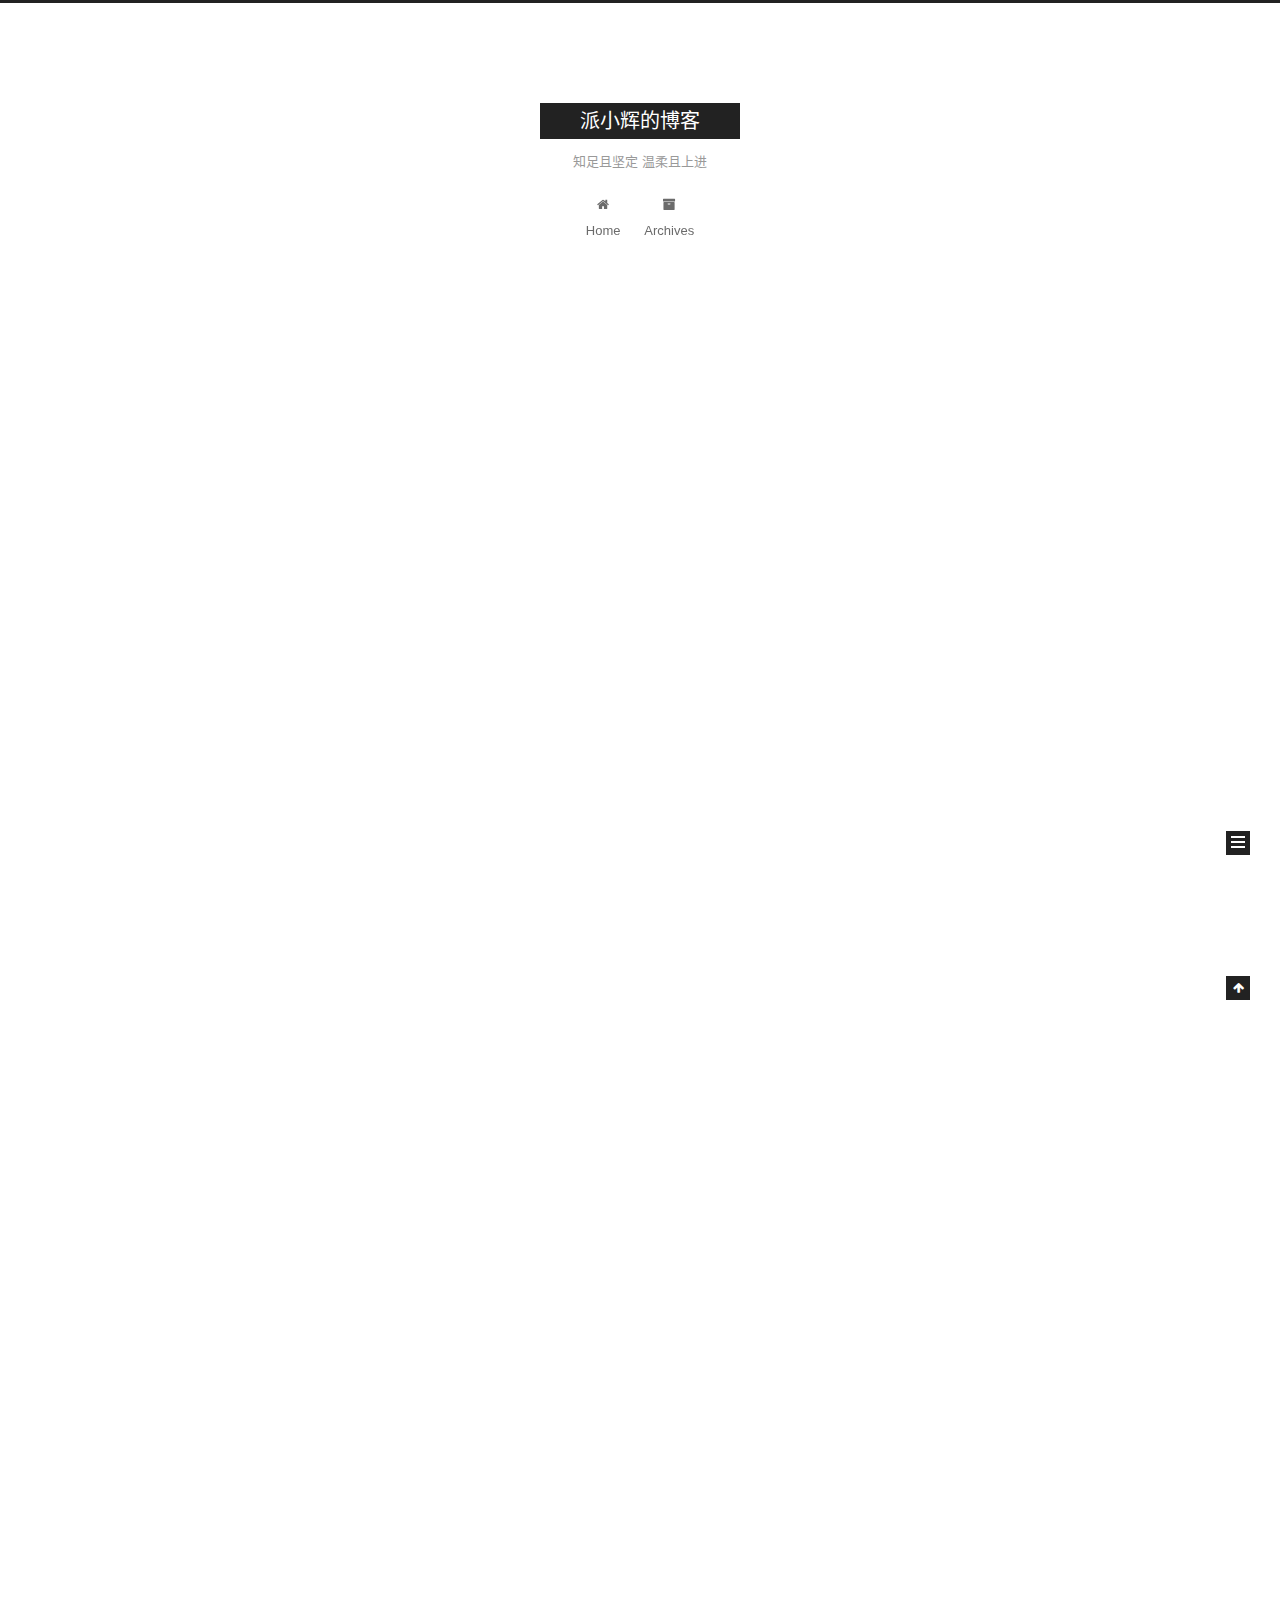
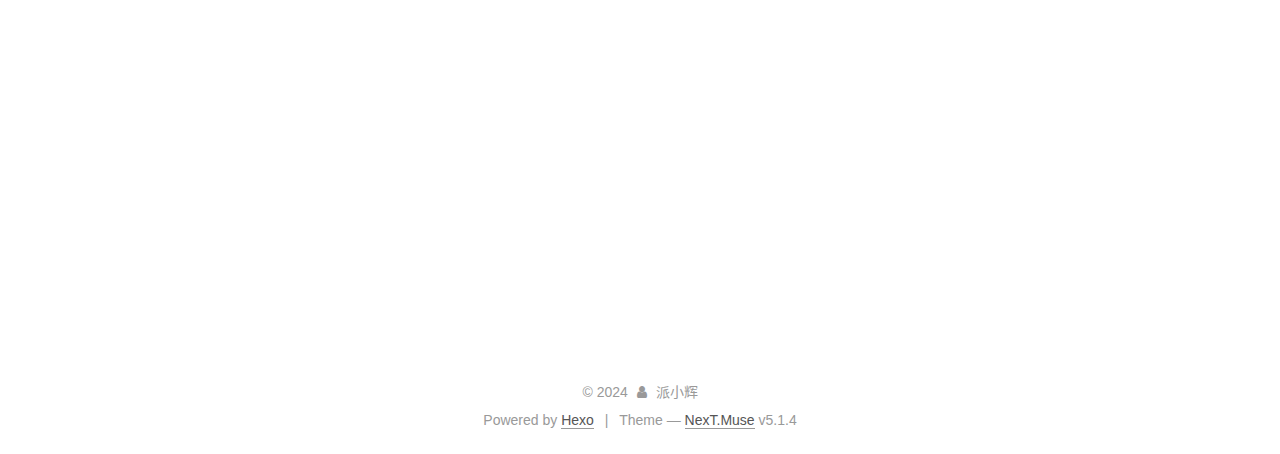
<file: index.html>
<!DOCTYPE html>



  


<html class="theme-next muse use-motion" lang="zh-CN">
<head>
  <meta charset="UTF-8"/>
<meta http-equiv="X-UA-Compatible" content="IE=edge" />
<meta name="viewport" content="width=device-width, initial-scale=1, maximum-scale=1"/>
<meta name="theme-color" content="#222">









<meta http-equiv="Cache-Control" content="no-transform" />
<meta http-equiv="Cache-Control" content="no-siteapp" />
















  
  
  <link href="/lib/fancybox/source/jquery.fancybox.css?v=2.1.5" rel="stylesheet" type="text/css" />







<link href="/lib/font-awesome/css/font-awesome.min.css?v=4.6.2" rel="stylesheet" type="text/css" />

<link href="/css/main.css?v=5.1.4" rel="stylesheet" type="text/css" />


  <link rel="apple-touch-icon" sizes="180x180" href="/images/apple-touch-icon-next.png?v=5.1.4">


  <link rel="icon" type="image/png" sizes="32x32" href="/images/favicon-32x32-next.png?v=5.1.4">


  <link rel="icon" type="image/png" sizes="16x16" href="/images/favicon-16x16-next.png?v=5.1.4">


  <link rel="mask-icon" href="/images/logo.svg?v=5.1.4" color="#222">





  <meta name="keywords" content="Hexo, NexT" />










<meta name="description" content="派小辉的学习笔记">
<meta property="og:type" content="website">
<meta property="og:title" content="派小辉的博客">
<meta property="og:url" content="http://example.com/index.html">
<meta property="og:site_name" content="派小辉的博客">
<meta property="og:description" content="派小辉的学习笔记">
<meta property="og:locale" content="zh_CN">
<meta property="article:author" content="派小辉">
<meta name="twitter:card" content="summary">



<script type="text/javascript" id="hexo.configurations">
  var NexT = window.NexT || {};
  var CONFIG = {
    root: '',
    scheme: 'Muse',
    version: '5.1.4',
    sidebar: {"position":"left","display":"post","offset":12,"b2t":false,"scrollpercent":false,"onmobile":false},
    fancybox: true,
    tabs: true,
    motion: {"enable":true,"async":false,"transition":{"post_block":"fadeIn","post_header":"slideDownIn","post_body":"slideDownIn","coll_header":"slideLeftIn","sidebar":"slideUpIn"}},
    duoshuo: {
      userId: '0',
      author: 'Author'
    },
    algolia: {
      applicationID: '',
      apiKey: '',
      indexName: '',
      hits: {"per_page":10},
      labels: {"input_placeholder":"Search for Posts","hits_empty":"We didn't find any results for the search: ${query}","hits_stats":"${hits} results found in ${time} ms"}
    }
  };
</script>



  <link rel="canonical" href="http://example.com/"/>





  <title>派小辉的博客</title>
  








<meta name="generator" content="Hexo 5.4.0"></head>

<body itemscope itemtype="http://schema.org/WebPage" lang="zh-CN">

  
  
    
  

  <div class="container sidebar-position-left 
  page-home">
    <div class="headband"></div>

    <header id="header" class="header" itemscope itemtype="http://schema.org/WPHeader">
      <div class="header-inner"><div class="site-brand-wrapper">
  <div class="site-meta ">
    

    <div class="custom-logo-site-title">
      <a href="/"  class="brand" rel="start">
        <span class="logo-line-before"><i></i></span>
        <span class="site-title">派小辉的博客</span>
        <span class="logo-line-after"><i></i></span>
      </a>
    </div>
      
        <p class="site-subtitle">知足且坚定 温柔且上进</p>
      
  </div>

  <div class="site-nav-toggle">
    <button>
      <span class="btn-bar"></span>
      <span class="btn-bar"></span>
      <span class="btn-bar"></span>
    </button>
  </div>
</div>

<nav class="site-nav">
  

  
    <ul id="menu" class="menu">
      
        
        <li class="menu-item menu-item-home">
          <a href="/%20" rel="section">
            
              <i class="menu-item-icon fa fa-fw fa-home"></i> <br />
            
            Home
          </a>
        </li>
      
        
        <li class="menu-item menu-item-archives">
          <a href="/archives/%20" rel="section">
            
              <i class="menu-item-icon fa fa-fw fa-archive"></i> <br />
            
            Archives
          </a>
        </li>
      

      
    </ul>
  

  
</nav>



 </div>
    </header>

    <main id="main" class="main">
      <div class="main-inner">
        <div class="content-wrap">
          <div id="content" class="content">
            
  <section id="posts" class="posts-expand">
    
      

  

  
  
  

  <article class="post post-type-normal" itemscope itemtype="http://schema.org/Article">
  
  
  
  <div class="post-block">
    <link itemprop="mainEntityOfPage" href="http://example.com/2022/01/18/%E6%88%91%E7%9A%84%E7%AC%AC%E4%B8%80%E7%AF%87%E5%8D%9A%E5%AE%A2/">

    <span hidden itemprop="author" itemscope itemtype="http://schema.org/Person">
      <meta itemprop="name" content="">
      <meta itemprop="description" content="">
      <meta itemprop="image" content="/images/avatar.gif">
    </span>

    <span hidden itemprop="publisher" itemscope itemtype="http://schema.org/Organization">
      <meta itemprop="name" content="派小辉的博客">
    </span>

    
      <header class="post-header">

        
        
          <h1 class="post-title" itemprop="name headline">
                
                <a class="post-title-link" href="/2022/01/18/%E6%88%91%E7%9A%84%E7%AC%AC%E4%B8%80%E7%AF%87%E5%8D%9A%E5%AE%A2/" itemprop="url">我的第一篇博客</a></h1>
        

        <div class="post-meta">
          <span class="post-time">
            
              <span class="post-meta-item-icon">
                <i class="fa fa-calendar-o"></i>
              </span>
              
                <span class="post-meta-item-text">Posted on</span>
              
              <time title="Post created" itemprop="dateCreated datePublished" datetime="2022-01-18T12:33:43+08:00">
                2022-01-18
              </time>
            

            

            
          </span>

          

          
            
          

          
          

          

          

          

        </div>
      </header>
    

    
    
    
    <div class="post-body" itemprop="articleBody">

      
      

      
        
          
            <hr>
<h2 id="第一章"><a href="#第一章" class="headerlink" title="第一章"></a>第一章</h2><p>内容</p>
<h2 id="第二章"><a href="#第二章" class="headerlink" title="第二章"></a>第二章</h2><p>内容</p>
<hr>
<h2 id="参考文献"><a href="#参考文献" class="headerlink" title="参考文献"></a>参考文献</h2>
          
        
      
    </div>
    
    
    

    

    

    

    <footer class="post-footer">
      

      

      

      
      
        <div class="post-eof"></div>
      
    </footer>
  </div>
  
  
  
  </article>


    
      

  

  
  
  

  <article class="post post-type-normal" itemscope itemtype="http://schema.org/Article">
  
  
  
  <div class="post-block">
    <link itemprop="mainEntityOfPage" href="http://example.com/2022/01/18/hello-world/">

    <span hidden itemprop="author" itemscope itemtype="http://schema.org/Person">
      <meta itemprop="name" content="">
      <meta itemprop="description" content="">
      <meta itemprop="image" content="/images/avatar.gif">
    </span>

    <span hidden itemprop="publisher" itemscope itemtype="http://schema.org/Organization">
      <meta itemprop="name" content="派小辉的博客">
    </span>

    
      <header class="post-header">

        
        
          <h1 class="post-title" itemprop="name headline">
                
                <a class="post-title-link" href="/2022/01/18/hello-world/" itemprop="url">Hello World</a></h1>
        

        <div class="post-meta">
          <span class="post-time">
            
              <span class="post-meta-item-icon">
                <i class="fa fa-calendar-o"></i>
              </span>
              
                <span class="post-meta-item-text">Posted on</span>
              
              <time title="Post created" itemprop="dateCreated datePublished" datetime="2022-01-18T12:31:51+08:00">
                2022-01-18
              </time>
            

            

            
          </span>

          

          
            
          

          
          

          

          

          

        </div>
      </header>
    

    
    
    
    <div class="post-body" itemprop="articleBody">

      
      

      
        
          
            <p>Welcome to <a target="_blank" rel="noopener" href="https://hexo.io/">Hexo</a>! This is your very first post. Check <a target="_blank" rel="noopener" href="https://hexo.io/docs/">documentation</a> for more info. If you get any problems when using Hexo, you can find the answer in <a target="_blank" rel="noopener" href="https://hexo.io/docs/troubleshooting.html">troubleshooting</a> or you can ask me on <a target="_blank" rel="noopener" href="https://github.com/hexojs/hexo/issues">GitHub</a>.</p>
<h2 id="Quick-Start"><a href="#Quick-Start" class="headerlink" title="Quick Start"></a>Quick Start</h2><h3 id="Create-a-new-post"><a href="#Create-a-new-post" class="headerlink" title="Create a new post"></a>Create a new post</h3><figure class="highlight bash"><table><tr><td class="gutter"><pre><span class="line">1</span><br></pre></td><td class="code"><pre><span class="line">$ hexo new <span class="string">&quot;My New Post&quot;</span></span><br></pre></td></tr></table></figure>
<p>More info: <a target="_blank" rel="noopener" href="https://hexo.io/docs/writing.html">Writing</a></p>
<h3 id="Run-server"><a href="#Run-server" class="headerlink" title="Run server"></a>Run server</h3><figure class="highlight bash"><table><tr><td class="gutter"><pre><span class="line">1</span><br></pre></td><td class="code"><pre><span class="line">$ hexo server</span><br></pre></td></tr></table></figure>
<p>More info: <a target="_blank" rel="noopener" href="https://hexo.io/docs/server.html">Server</a></p>
<h3 id="Generate-static-files"><a href="#Generate-static-files" class="headerlink" title="Generate static files"></a>Generate static files</h3><figure class="highlight bash"><table><tr><td class="gutter"><pre><span class="line">1</span><br></pre></td><td class="code"><pre><span class="line">$ hexo generate</span><br></pre></td></tr></table></figure>
<p>More info: <a target="_blank" rel="noopener" href="https://hexo.io/docs/generating.html">Generating</a></p>
<h3 id="Deploy-to-remote-sites"><a href="#Deploy-to-remote-sites" class="headerlink" title="Deploy to remote sites"></a>Deploy to remote sites</h3><figure class="highlight bash"><table><tr><td class="gutter"><pre><span class="line">1</span><br></pre></td><td class="code"><pre><span class="line">$ hexo deploy</span><br></pre></td></tr></table></figure>
<p>More info: <a target="_blank" rel="noopener" href="https://hexo.io/docs/one-command-deployment.html">Deployment</a></p>

          
        
      
    </div>
    
    
    

    

    

    

    <footer class="post-footer">
      

      

      

      
      
        <div class="post-eof"></div>
      
    </footer>
  </div>
  
  
  
  </article>


    
  </section>

  


          </div>
          


          

        </div>
        
          
  
  <div class="sidebar-toggle">
    <div class="sidebar-toggle-line-wrap">
      <span class="sidebar-toggle-line sidebar-toggle-line-first"></span>
      <span class="sidebar-toggle-line sidebar-toggle-line-middle"></span>
      <span class="sidebar-toggle-line sidebar-toggle-line-last"></span>
    </div>
  </div>

  <aside id="sidebar" class="sidebar">
    
    <div class="sidebar-inner">

      

      

      <section class="site-overview-wrap sidebar-panel sidebar-panel-active">
        <div class="site-overview">
          <div class="site-author motion-element" itemprop="author" itemscope itemtype="http://schema.org/Person">
            
              <p class="site-author-name" itemprop="name"></p>
              <p class="site-description motion-element" itemprop="description"></p>
          </div>

          <nav class="site-state motion-element">

            
              <div class="site-state-item site-state-posts">
              
                <a href="/archives/%20%7C%7C%20archive">
              
                  <span class="site-state-item-count">2</span>
                  <span class="site-state-item-name">posts</span>
                </a>
              </div>
            

            

            

          </nav>

          

          

          
          

          
          

          

        </div>
      </section>

      

      

    </div>
  </aside>


        
      </div>
    </main>

    <footer id="footer" class="footer">
      <div class="footer-inner">
        <div class="copyright">&copy; <span itemprop="copyrightYear">2024</span>
  <span class="with-love">
    <i class="fa fa-user"></i>
  </span>
  <span class="author" itemprop="copyrightHolder">派小辉</span>

  
</div>


  <div class="powered-by">Powered by <a class="theme-link" target="_blank" href="https://hexo.io">Hexo</a></div>



  <span class="post-meta-divider">|</span>



  <div class="theme-info">Theme &mdash; <a class="theme-link" target="_blank" href="https://github.com/iissnan/hexo-theme-next">NexT.Muse</a> v5.1.4</div>




        







        
      </div>
    </footer>

    
      <div class="back-to-top">
        <i class="fa fa-arrow-up"></i>
        
      </div>
    

    

  </div>

  

<script type="text/javascript">
  if (Object.prototype.toString.call(window.Promise) !== '[object Function]') {
    window.Promise = null;
  }
</script>









  












  
  
    <script type="text/javascript" src="/lib/jquery/index.js?v=2.1.3"></script>
  

  
  
    <script type="text/javascript" src="/lib/fastclick/lib/fastclick.min.js?v=1.0.6"></script>
  

  
  
    <script type="text/javascript" src="/lib/jquery_lazyload/jquery.lazyload.js?v=1.9.7"></script>
  

  
  
    <script type="text/javascript" src="/lib/velocity/velocity.min.js?v=1.2.1"></script>
  

  
  
    <script type="text/javascript" src="/lib/velocity/velocity.ui.min.js?v=1.2.1"></script>
  

  
  
    <script type="text/javascript" src="/lib/fancybox/source/jquery.fancybox.pack.js?v=2.1.5"></script>
  


  


  <script type="text/javascript" src="/js/src/utils.js?v=5.1.4"></script>

  <script type="text/javascript" src="/js/src/motion.js?v=5.1.4"></script>



  
  

  

  


  <script type="text/javascript" src="/js/src/bootstrap.js?v=5.1.4"></script>



  


  




	





  





  












  





  

  

  

  
  

  

  

  

</body>
</html>
</file>
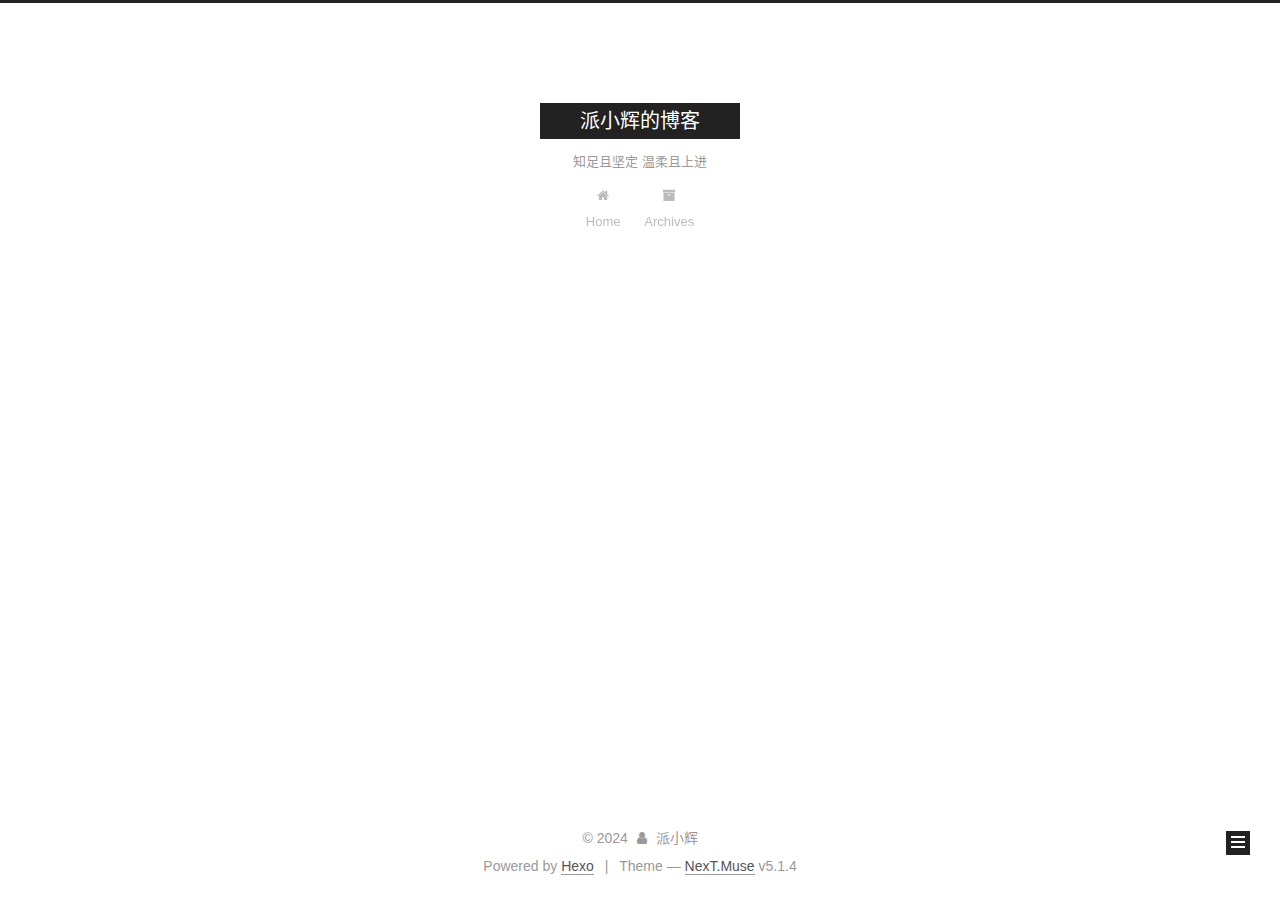
<file: archives/index.html>
<!DOCTYPE html>



  


<html class="theme-next muse use-motion" lang="zh-CN">
<head>
  <meta charset="UTF-8"/>
<meta http-equiv="X-UA-Compatible" content="IE=edge" />
<meta name="viewport" content="width=device-width, initial-scale=1, maximum-scale=1"/>
<meta name="theme-color" content="#222">









<meta http-equiv="Cache-Control" content="no-transform" />
<meta http-equiv="Cache-Control" content="no-siteapp" />
















  
  
  <link href="/lib/fancybox/source/jquery.fancybox.css?v=2.1.5" rel="stylesheet" type="text/css" />







<link href="/lib/font-awesome/css/font-awesome.min.css?v=4.6.2" rel="stylesheet" type="text/css" />

<link href="/css/main.css?v=5.1.4" rel="stylesheet" type="text/css" />


  <link rel="apple-touch-icon" sizes="180x180" href="/images/apple-touch-icon-next.png?v=5.1.4">


  <link rel="icon" type="image/png" sizes="32x32" href="/images/favicon-32x32-next.png?v=5.1.4">


  <link rel="icon" type="image/png" sizes="16x16" href="/images/favicon-16x16-next.png?v=5.1.4">


  <link rel="mask-icon" href="/images/logo.svg?v=5.1.4" color="#222">





  <meta name="keywords" content="Hexo, NexT" />










<meta name="description" content="派小辉的学习笔记">
<meta property="og:type" content="website">
<meta property="og:title" content="派小辉的博客">
<meta property="og:url" content="http://example.com/archives/index.html">
<meta property="og:site_name" content="派小辉的博客">
<meta property="og:description" content="派小辉的学习笔记">
<meta property="og:locale" content="zh_CN">
<meta property="article:author" content="派小辉">
<meta name="twitter:card" content="summary">



<script type="text/javascript" id="hexo.configurations">
  var NexT = window.NexT || {};
  var CONFIG = {
    root: '',
    scheme: 'Muse',
    version: '5.1.4',
    sidebar: {"position":"left","display":"post","offset":12,"b2t":false,"scrollpercent":false,"onmobile":false},
    fancybox: true,
    tabs: true,
    motion: {"enable":true,"async":false,"transition":{"post_block":"fadeIn","post_header":"slideDownIn","post_body":"slideDownIn","coll_header":"slideLeftIn","sidebar":"slideUpIn"}},
    duoshuo: {
      userId: '0',
      author: 'Author'
    },
    algolia: {
      applicationID: '',
      apiKey: '',
      indexName: '',
      hits: {"per_page":10},
      labels: {"input_placeholder":"Search for Posts","hits_empty":"We didn't find any results for the search: ${query}","hits_stats":"${hits} results found in ${time} ms"}
    }
  };
</script>



  <link rel="canonical" href="http://example.com/archives/"/>





  <title>Archive | 派小辉的博客</title>
  








<meta name="generator" content="Hexo 5.4.0"></head>

<body itemscope itemtype="http://schema.org/WebPage" lang="zh-CN">

  
  
    
  

  <div class="container sidebar-position-left page-archive">
    <div class="headband"></div>

    <header id="header" class="header" itemscope itemtype="http://schema.org/WPHeader">
      <div class="header-inner"><div class="site-brand-wrapper">
  <div class="site-meta ">
    

    <div class="custom-logo-site-title">
      <a href="/"  class="brand" rel="start">
        <span class="logo-line-before"><i></i></span>
        <span class="site-title">派小辉的博客</span>
        <span class="logo-line-after"><i></i></span>
      </a>
    </div>
      
        <p class="site-subtitle">知足且坚定 温柔且上进</p>
      
  </div>

  <div class="site-nav-toggle">
    <button>
      <span class="btn-bar"></span>
      <span class="btn-bar"></span>
      <span class="btn-bar"></span>
    </button>
  </div>
</div>

<nav class="site-nav">
  

  
    <ul id="menu" class="menu">
      
        
        <li class="menu-item menu-item-home">
          <a href="/%20" rel="section">
            
              <i class="menu-item-icon fa fa-fw fa-home"></i> <br />
            
            Home
          </a>
        </li>
      
        
        <li class="menu-item menu-item-archives">
          <a href="/archives/%20" rel="section">
            
              <i class="menu-item-icon fa fa-fw fa-archive"></i> <br />
            
            Archives
          </a>
        </li>
      

      
    </ul>
  

  
</nav>



 </div>
    </header>

    <main id="main" class="main">
      <div class="main-inner">
        <div class="content-wrap">
          <div id="content" class="content">
            

  
  
  
  <div class="post-block archive">
    <div id="posts" class="posts-collapse">
      <span class="archive-move-on"></span>

      <span class="archive-page-counter">
        
        
        
          
        
        Um..! 2 posts in total. Keep on posting.
      </span>

      

        
        
        

        
          
          <div class="collection-title">
            <h1 class="archive-year" id="archive-year-2022">2022</h1>
          </div>
        
        

        

  <article class="post post-type-normal" itemscope itemtype="http://schema.org/Article">
    <header class="post-header">

      <h2 class="post-title">
        
            <a class="post-title-link" href="/2022/01/18/%E6%88%91%E7%9A%84%E7%AC%AC%E4%B8%80%E7%AF%87%E5%8D%9A%E5%AE%A2/" itemprop="url">
              
                <span itemprop="name">我的第一篇博客</span>
              
            </a>
        
      </h2>

      <div class="post-meta">
        <time class="post-time" itemprop="dateCreated"
              datetime="2022-01-18T12:33:43+08:00"
              content="2022-01-18" >
          01-18
        </time>
      </div>

    </header>
  </article>



      

        
        
        

        
        

        

  <article class="post post-type-normal" itemscope itemtype="http://schema.org/Article">
    <header class="post-header">

      <h2 class="post-title">
        
            <a class="post-title-link" href="/2022/01/18/hello-world/" itemprop="url">
              
                <span itemprop="name">Hello World</span>
              
            </a>
        
      </h2>

      <div class="post-meta">
        <time class="post-time" itemprop="dateCreated"
              datetime="2022-01-18T12:31:51+08:00"
              content="2022-01-18" >
          01-18
        </time>
      </div>

    </header>
  </article>



      

    </div>
  </div>
  
  
  

  



          </div>
          


          

        </div>
        
          
  
  <div class="sidebar-toggle">
    <div class="sidebar-toggle-line-wrap">
      <span class="sidebar-toggle-line sidebar-toggle-line-first"></span>
      <span class="sidebar-toggle-line sidebar-toggle-line-middle"></span>
      <span class="sidebar-toggle-line sidebar-toggle-line-last"></span>
    </div>
  </div>

  <aside id="sidebar" class="sidebar">
    
    <div class="sidebar-inner">

      

      

      <section class="site-overview-wrap sidebar-panel sidebar-panel-active">
        <div class="site-overview">
          <div class="site-author motion-element" itemprop="author" itemscope itemtype="http://schema.org/Person">
            
              <p class="site-author-name" itemprop="name"></p>
              <p class="site-description motion-element" itemprop="description"></p>
          </div>

          <nav class="site-state motion-element">

            
              <div class="site-state-item site-state-posts">
              
                <a href="/archives/%20%7C%7C%20archive">
              
                  <span class="site-state-item-count">2</span>
                  <span class="site-state-item-name">posts</span>
                </a>
              </div>
            

            

            

          </nav>

          

          

          
          

          
          

          

        </div>
      </section>

      

      

    </div>
  </aside>


        
      </div>
    </main>

    <footer id="footer" class="footer">
      <div class="footer-inner">
        <div class="copyright">&copy; <span itemprop="copyrightYear">2024</span>
  <span class="with-love">
    <i class="fa fa-user"></i>
  </span>
  <span class="author" itemprop="copyrightHolder">派小辉</span>

  
</div>


  <div class="powered-by">Powered by <a class="theme-link" target="_blank" href="https://hexo.io">Hexo</a></div>



  <span class="post-meta-divider">|</span>



  <div class="theme-info">Theme &mdash; <a class="theme-link" target="_blank" href="https://github.com/iissnan/hexo-theme-next">NexT.Muse</a> v5.1.4</div>




        







        
      </div>
    </footer>

    
      <div class="back-to-top">
        <i class="fa fa-arrow-up"></i>
        
      </div>
    

    

  </div>

  

<script type="text/javascript">
  if (Object.prototype.toString.call(window.Promise) !== '[object Function]') {
    window.Promise = null;
  }
</script>









  












  
  
    <script type="text/javascript" src="/lib/jquery/index.js?v=2.1.3"></script>
  

  
  
    <script type="text/javascript" src="/lib/fastclick/lib/fastclick.min.js?v=1.0.6"></script>
  

  
  
    <script type="text/javascript" src="/lib/jquery_lazyload/jquery.lazyload.js?v=1.9.7"></script>
  

  
  
    <script type="text/javascript" src="/lib/velocity/velocity.min.js?v=1.2.1"></script>
  

  
  
    <script type="text/javascript" src="/lib/velocity/velocity.ui.min.js?v=1.2.1"></script>
  

  
  
    <script type="text/javascript" src="/lib/fancybox/source/jquery.fancybox.pack.js?v=2.1.5"></script>
  


  


  <script type="text/javascript" src="/js/src/utils.js?v=5.1.4"></script>

  <script type="text/javascript" src="/js/src/motion.js?v=5.1.4"></script>



  
  

  

  


  <script type="text/javascript" src="/js/src/bootstrap.js?v=5.1.4"></script>



  


  




	





  





  












  





  

  

  

  
  

  

  

  

</body>
</html>
</file>
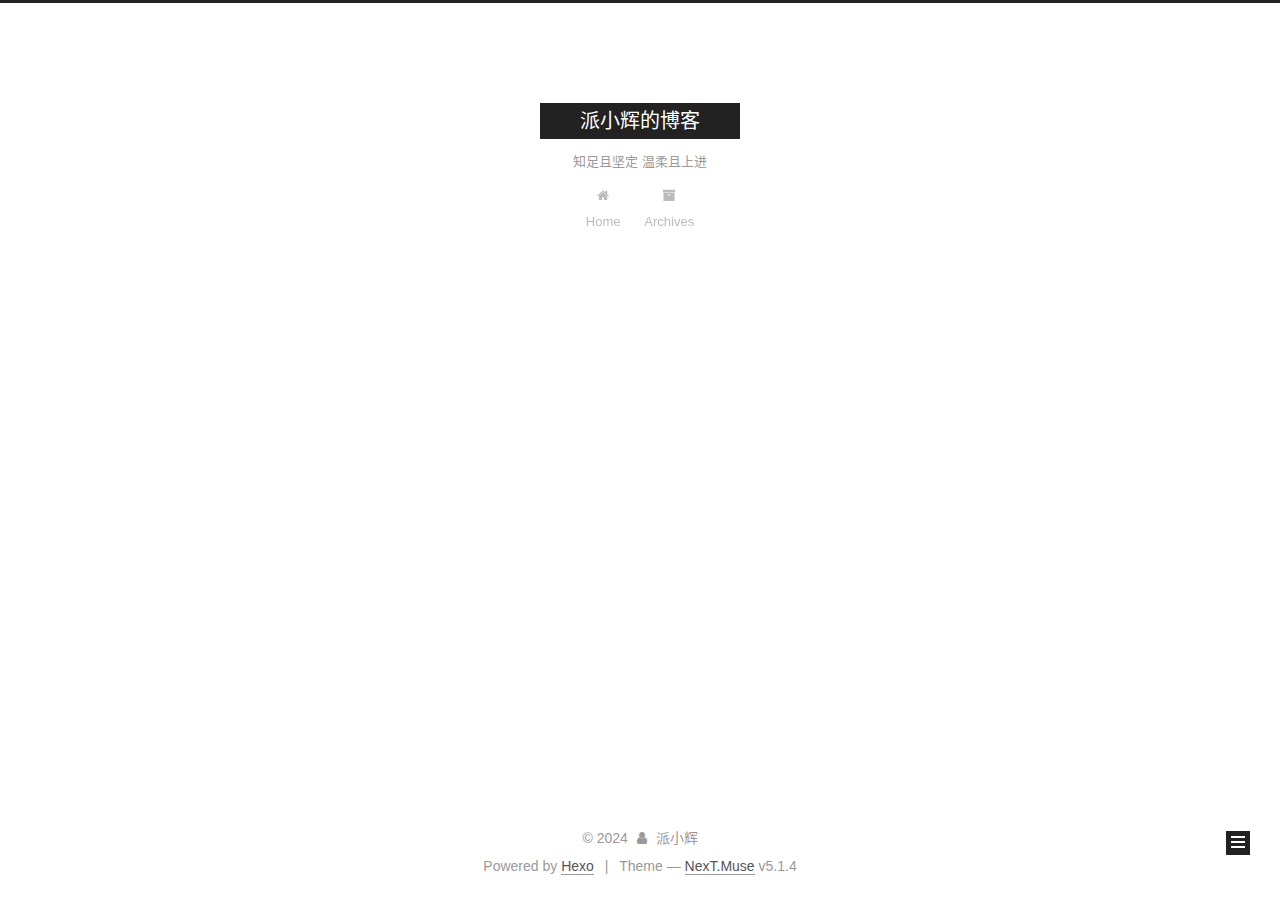
<file: archives/2022/index.html>
<!DOCTYPE html>



  


<html class="theme-next muse use-motion" lang="zh-CN">
<head>
  <meta charset="UTF-8"/>
<meta http-equiv="X-UA-Compatible" content="IE=edge" />
<meta name="viewport" content="width=device-width, initial-scale=1, maximum-scale=1"/>
<meta name="theme-color" content="#222">









<meta http-equiv="Cache-Control" content="no-transform" />
<meta http-equiv="Cache-Control" content="no-siteapp" />
















  
  
  <link href="/lib/fancybox/source/jquery.fancybox.css?v=2.1.5" rel="stylesheet" type="text/css" />







<link href="/lib/font-awesome/css/font-awesome.min.css?v=4.6.2" rel="stylesheet" type="text/css" />

<link href="/css/main.css?v=5.1.4" rel="stylesheet" type="text/css" />


  <link rel="apple-touch-icon" sizes="180x180" href="/images/apple-touch-icon-next.png?v=5.1.4">


  <link rel="icon" type="image/png" sizes="32x32" href="/images/favicon-32x32-next.png?v=5.1.4">


  <link rel="icon" type="image/png" sizes="16x16" href="/images/favicon-16x16-next.png?v=5.1.4">


  <link rel="mask-icon" href="/images/logo.svg?v=5.1.4" color="#222">





  <meta name="keywords" content="Hexo, NexT" />










<meta name="description" content="派小辉的学习笔记">
<meta property="og:type" content="website">
<meta property="og:title" content="派小辉的博客">
<meta property="og:url" content="http://example.com/archives/2022/index.html">
<meta property="og:site_name" content="派小辉的博客">
<meta property="og:description" content="派小辉的学习笔记">
<meta property="og:locale" content="zh_CN">
<meta property="article:author" content="派小辉">
<meta name="twitter:card" content="summary">



<script type="text/javascript" id="hexo.configurations">
  var NexT = window.NexT || {};
  var CONFIG = {
    root: '',
    scheme: 'Muse',
    version: '5.1.4',
    sidebar: {"position":"left","display":"post","offset":12,"b2t":false,"scrollpercent":false,"onmobile":false},
    fancybox: true,
    tabs: true,
    motion: {"enable":true,"async":false,"transition":{"post_block":"fadeIn","post_header":"slideDownIn","post_body":"slideDownIn","coll_header":"slideLeftIn","sidebar":"slideUpIn"}},
    duoshuo: {
      userId: '0',
      author: 'Author'
    },
    algolia: {
      applicationID: '',
      apiKey: '',
      indexName: '',
      hits: {"per_page":10},
      labels: {"input_placeholder":"Search for Posts","hits_empty":"We didn't find any results for the search: ${query}","hits_stats":"${hits} results found in ${time} ms"}
    }
  };
</script>



  <link rel="canonical" href="http://example.com/archives/2022/"/>





  <title>Archive | 派小辉的博客</title>
  








<meta name="generator" content="Hexo 5.4.0"></head>

<body itemscope itemtype="http://schema.org/WebPage" lang="zh-CN">

  
  
    
  

  <div class="container sidebar-position-left page-archive">
    <div class="headband"></div>

    <header id="header" class="header" itemscope itemtype="http://schema.org/WPHeader">
      <div class="header-inner"><div class="site-brand-wrapper">
  <div class="site-meta ">
    

    <div class="custom-logo-site-title">
      <a href="/"  class="brand" rel="start">
        <span class="logo-line-before"><i></i></span>
        <span class="site-title">派小辉的博客</span>
        <span class="logo-line-after"><i></i></span>
      </a>
    </div>
      
        <p class="site-subtitle">知足且坚定 温柔且上进</p>
      
  </div>

  <div class="site-nav-toggle">
    <button>
      <span class="btn-bar"></span>
      <span class="btn-bar"></span>
      <span class="btn-bar"></span>
    </button>
  </div>
</div>

<nav class="site-nav">
  

  
    <ul id="menu" class="menu">
      
        
        <li class="menu-item menu-item-home">
          <a href="/%20" rel="section">
            
              <i class="menu-item-icon fa fa-fw fa-home"></i> <br />
            
            Home
          </a>
        </li>
      
        
        <li class="menu-item menu-item-archives">
          <a href="/archives/%20" rel="section">
            
              <i class="menu-item-icon fa fa-fw fa-archive"></i> <br />
            
            Archives
          </a>
        </li>
      

      
    </ul>
  

  
</nav>



 </div>
    </header>

    <main id="main" class="main">
      <div class="main-inner">
        <div class="content-wrap">
          <div id="content" class="content">
            

  
  
  
  <div class="post-block archive">
    <div id="posts" class="posts-collapse">
      <span class="archive-move-on"></span>

      <span class="archive-page-counter">
        
        
        
          
        
        Um..! 2 posts in total. Keep on posting.
      </span>

      

        
        
        

        
          
          <div class="collection-title">
            <h1 class="archive-year" id="archive-year-2022">2022</h1>
          </div>
        
        

        

  <article class="post post-type-normal" itemscope itemtype="http://schema.org/Article">
    <header class="post-header">

      <h2 class="post-title">
        
            <a class="post-title-link" href="/2022/01/18/%E6%88%91%E7%9A%84%E7%AC%AC%E4%B8%80%E7%AF%87%E5%8D%9A%E5%AE%A2/" itemprop="url">
              
                <span itemprop="name">我的第一篇博客</span>
              
            </a>
        
      </h2>

      <div class="post-meta">
        <time class="post-time" itemprop="dateCreated"
              datetime="2022-01-18T12:33:43+08:00"
              content="2022-01-18" >
          01-18
        </time>
      </div>

    </header>
  </article>



      

        
        
        

        
        

        

  <article class="post post-type-normal" itemscope itemtype="http://schema.org/Article">
    <header class="post-header">

      <h2 class="post-title">
        
            <a class="post-title-link" href="/2022/01/18/hello-world/" itemprop="url">
              
                <span itemprop="name">Hello World</span>
              
            </a>
        
      </h2>

      <div class="post-meta">
        <time class="post-time" itemprop="dateCreated"
              datetime="2022-01-18T12:31:51+08:00"
              content="2022-01-18" >
          01-18
        </time>
      </div>

    </header>
  </article>



      

    </div>
  </div>
  
  
  

  



          </div>
          


          

        </div>
        
          
  
  <div class="sidebar-toggle">
    <div class="sidebar-toggle-line-wrap">
      <span class="sidebar-toggle-line sidebar-toggle-line-first"></span>
      <span class="sidebar-toggle-line sidebar-toggle-line-middle"></span>
      <span class="sidebar-toggle-line sidebar-toggle-line-last"></span>
    </div>
  </div>

  <aside id="sidebar" class="sidebar">
    
    <div class="sidebar-inner">

      

      

      <section class="site-overview-wrap sidebar-panel sidebar-panel-active">
        <div class="site-overview">
          <div class="site-author motion-element" itemprop="author" itemscope itemtype="http://schema.org/Person">
            
              <p class="site-author-name" itemprop="name"></p>
              <p class="site-description motion-element" itemprop="description"></p>
          </div>

          <nav class="site-state motion-element">

            
              <div class="site-state-item site-state-posts">
              
                <a href="/archives/%20%7C%7C%20archive">
              
                  <span class="site-state-item-count">2</span>
                  <span class="site-state-item-name">posts</span>
                </a>
              </div>
            

            

            

          </nav>

          

          

          
          

          
          

          

        </div>
      </section>

      

      

    </div>
  </aside>


        
      </div>
    </main>

    <footer id="footer" class="footer">
      <div class="footer-inner">
        <div class="copyright">&copy; <span itemprop="copyrightYear">2024</span>
  <span class="with-love">
    <i class="fa fa-user"></i>
  </span>
  <span class="author" itemprop="copyrightHolder">派小辉</span>

  
</div>


  <div class="powered-by">Powered by <a class="theme-link" target="_blank" href="https://hexo.io">Hexo</a></div>



  <span class="post-meta-divider">|</span>



  <div class="theme-info">Theme &mdash; <a class="theme-link" target="_blank" href="https://github.com/iissnan/hexo-theme-next">NexT.Muse</a> v5.1.4</div>




        







        
      </div>
    </footer>

    
      <div class="back-to-top">
        <i class="fa fa-arrow-up"></i>
        
      </div>
    

    

  </div>

  

<script type="text/javascript">
  if (Object.prototype.toString.call(window.Promise) !== '[object Function]') {
    window.Promise = null;
  }
</script>









  












  
  
    <script type="text/javascript" src="/lib/jquery/index.js?v=2.1.3"></script>
  

  
  
    <script type="text/javascript" src="/lib/fastclick/lib/fastclick.min.js?v=1.0.6"></script>
  

  
  
    <script type="text/javascript" src="/lib/jquery_lazyload/jquery.lazyload.js?v=1.9.7"></script>
  

  
  
    <script type="text/javascript" src="/lib/velocity/velocity.min.js?v=1.2.1"></script>
  

  
  
    <script type="text/javascript" src="/lib/velocity/velocity.ui.min.js?v=1.2.1"></script>
  

  
  
    <script type="text/javascript" src="/lib/fancybox/source/jquery.fancybox.pack.js?v=2.1.5"></script>
  


  


  <script type="text/javascript" src="/js/src/utils.js?v=5.1.4"></script>

  <script type="text/javascript" src="/js/src/motion.js?v=5.1.4"></script>



  
  

  

  


  <script type="text/javascript" src="/js/src/bootstrap.js?v=5.1.4"></script>



  


  




	





  





  












  





  

  

  

  
  

  

  

  

</body>
</html>
</file>
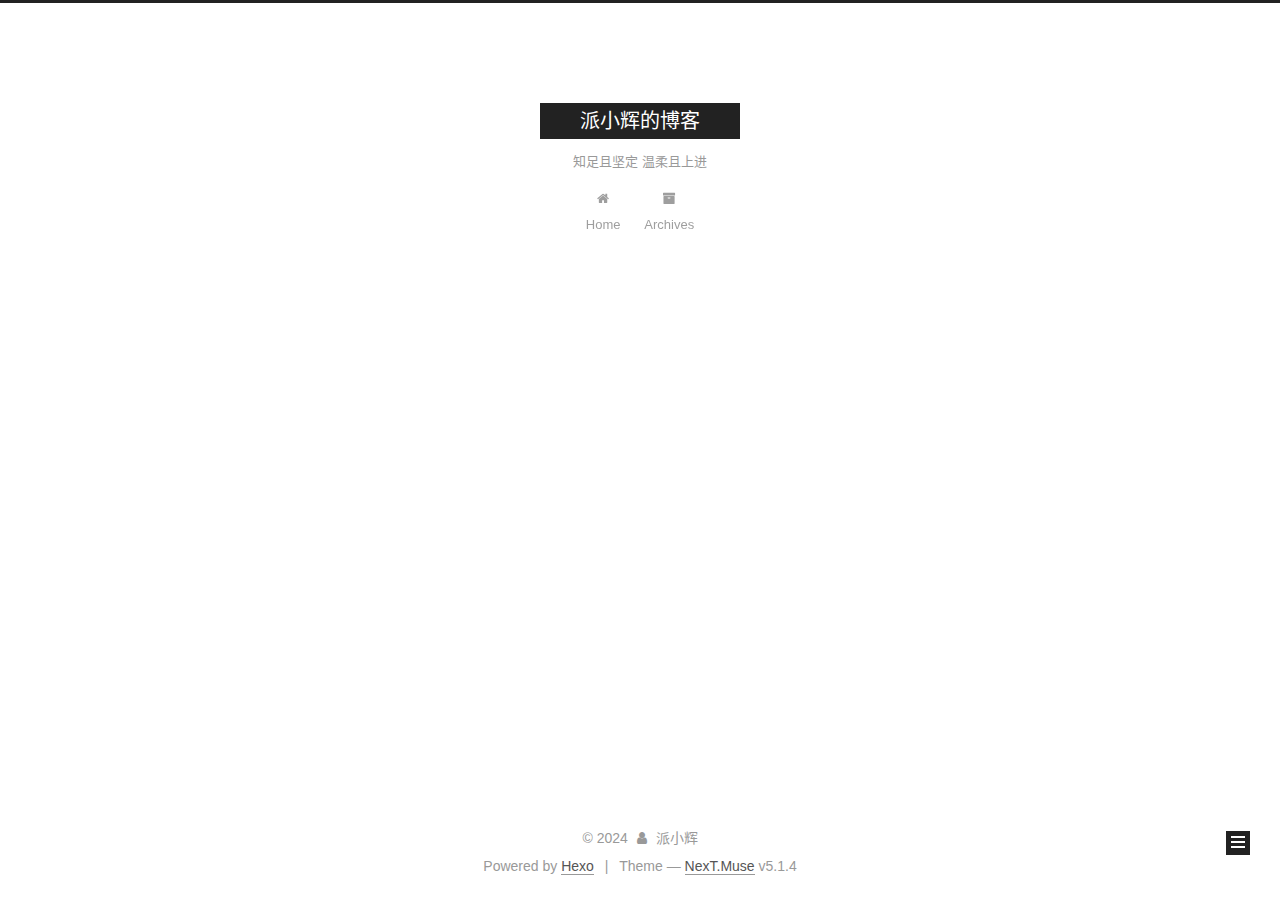
<file: archives/2022/01/index.html>
<!DOCTYPE html>



  


<html class="theme-next muse use-motion" lang="zh-CN">
<head>
  <meta charset="UTF-8"/>
<meta http-equiv="X-UA-Compatible" content="IE=edge" />
<meta name="viewport" content="width=device-width, initial-scale=1, maximum-scale=1"/>
<meta name="theme-color" content="#222">









<meta http-equiv="Cache-Control" content="no-transform" />
<meta http-equiv="Cache-Control" content="no-siteapp" />
















  
  
  <link href="/lib/fancybox/source/jquery.fancybox.css?v=2.1.5" rel="stylesheet" type="text/css" />







<link href="/lib/font-awesome/css/font-awesome.min.css?v=4.6.2" rel="stylesheet" type="text/css" />

<link href="/css/main.css?v=5.1.4" rel="stylesheet" type="text/css" />


  <link rel="apple-touch-icon" sizes="180x180" href="/images/apple-touch-icon-next.png?v=5.1.4">


  <link rel="icon" type="image/png" sizes="32x32" href="/images/favicon-32x32-next.png?v=5.1.4">


  <link rel="icon" type="image/png" sizes="16x16" href="/images/favicon-16x16-next.png?v=5.1.4">


  <link rel="mask-icon" href="/images/logo.svg?v=5.1.4" color="#222">





  <meta name="keywords" content="Hexo, NexT" />










<meta name="description" content="派小辉的学习笔记">
<meta property="og:type" content="website">
<meta property="og:title" content="派小辉的博客">
<meta property="og:url" content="http://example.com/archives/2022/01/index.html">
<meta property="og:site_name" content="派小辉的博客">
<meta property="og:description" content="派小辉的学习笔记">
<meta property="og:locale" content="zh_CN">
<meta property="article:author" content="派小辉">
<meta name="twitter:card" content="summary">



<script type="text/javascript" id="hexo.configurations">
  var NexT = window.NexT || {};
  var CONFIG = {
    root: '',
    scheme: 'Muse',
    version: '5.1.4',
    sidebar: {"position":"left","display":"post","offset":12,"b2t":false,"scrollpercent":false,"onmobile":false},
    fancybox: true,
    tabs: true,
    motion: {"enable":true,"async":false,"transition":{"post_block":"fadeIn","post_header":"slideDownIn","post_body":"slideDownIn","coll_header":"slideLeftIn","sidebar":"slideUpIn"}},
    duoshuo: {
      userId: '0',
      author: 'Author'
    },
    algolia: {
      applicationID: '',
      apiKey: '',
      indexName: '',
      hits: {"per_page":10},
      labels: {"input_placeholder":"Search for Posts","hits_empty":"We didn't find any results for the search: ${query}","hits_stats":"${hits} results found in ${time} ms"}
    }
  };
</script>



  <link rel="canonical" href="http://example.com/archives/2022/01/"/>





  <title>Archive | 派小辉的博客</title>
  








<meta name="generator" content="Hexo 5.4.0"></head>

<body itemscope itemtype="http://schema.org/WebPage" lang="zh-CN">

  
  
    
  

  <div class="container sidebar-position-left page-archive">
    <div class="headband"></div>

    <header id="header" class="header" itemscope itemtype="http://schema.org/WPHeader">
      <div class="header-inner"><div class="site-brand-wrapper">
  <div class="site-meta ">
    

    <div class="custom-logo-site-title">
      <a href="/"  class="brand" rel="start">
        <span class="logo-line-before"><i></i></span>
        <span class="site-title">派小辉的博客</span>
        <span class="logo-line-after"><i></i></span>
      </a>
    </div>
      
        <p class="site-subtitle">知足且坚定 温柔且上进</p>
      
  </div>

  <div class="site-nav-toggle">
    <button>
      <span class="btn-bar"></span>
      <span class="btn-bar"></span>
      <span class="btn-bar"></span>
    </button>
  </div>
</div>

<nav class="site-nav">
  

  
    <ul id="menu" class="menu">
      
        
        <li class="menu-item menu-item-home">
          <a href="/%20" rel="section">
            
              <i class="menu-item-icon fa fa-fw fa-home"></i> <br />
            
            Home
          </a>
        </li>
      
        
        <li class="menu-item menu-item-archives">
          <a href="/archives/%20" rel="section">
            
              <i class="menu-item-icon fa fa-fw fa-archive"></i> <br />
            
            Archives
          </a>
        </li>
      

      
    </ul>
  

  
</nav>



 </div>
    </header>

    <main id="main" class="main">
      <div class="main-inner">
        <div class="content-wrap">
          <div id="content" class="content">
            

  
  
  
  <div class="post-block archive">
    <div id="posts" class="posts-collapse">
      <span class="archive-move-on"></span>

      <span class="archive-page-counter">
        
        
        
          
        
        Um..! 2 posts in total. Keep on posting.
      </span>

      

        
        
        

        
          
          <div class="collection-title">
            <h1 class="archive-year" id="archive-year-2022">2022</h1>
          </div>
        
        

        

  <article class="post post-type-normal" itemscope itemtype="http://schema.org/Article">
    <header class="post-header">

      <h2 class="post-title">
        
            <a class="post-title-link" href="/2022/01/18/%E6%88%91%E7%9A%84%E7%AC%AC%E4%B8%80%E7%AF%87%E5%8D%9A%E5%AE%A2/" itemprop="url">
              
                <span itemprop="name">我的第一篇博客</span>
              
            </a>
        
      </h2>

      <div class="post-meta">
        <time class="post-time" itemprop="dateCreated"
              datetime="2022-01-18T12:33:43+08:00"
              content="2022-01-18" >
          01-18
        </time>
      </div>

    </header>
  </article>



      

        
        
        

        
        

        

  <article class="post post-type-normal" itemscope itemtype="http://schema.org/Article">
    <header class="post-header">

      <h2 class="post-title">
        
            <a class="post-title-link" href="/2022/01/18/hello-world/" itemprop="url">
              
                <span itemprop="name">Hello World</span>
              
            </a>
        
      </h2>

      <div class="post-meta">
        <time class="post-time" itemprop="dateCreated"
              datetime="2022-01-18T12:31:51+08:00"
              content="2022-01-18" >
          01-18
        </time>
      </div>

    </header>
  </article>



      

    </div>
  </div>
  
  
  

  



          </div>
          


          

        </div>
        
          
  
  <div class="sidebar-toggle">
    <div class="sidebar-toggle-line-wrap">
      <span class="sidebar-toggle-line sidebar-toggle-line-first"></span>
      <span class="sidebar-toggle-line sidebar-toggle-line-middle"></span>
      <span class="sidebar-toggle-line sidebar-toggle-line-last"></span>
    </div>
  </div>

  <aside id="sidebar" class="sidebar">
    
    <div class="sidebar-inner">

      

      

      <section class="site-overview-wrap sidebar-panel sidebar-panel-active">
        <div class="site-overview">
          <div class="site-author motion-element" itemprop="author" itemscope itemtype="http://schema.org/Person">
            
              <p class="site-author-name" itemprop="name"></p>
              <p class="site-description motion-element" itemprop="description"></p>
          </div>

          <nav class="site-state motion-element">

            
              <div class="site-state-item site-state-posts">
              
                <a href="/archives/%20%7C%7C%20archive">
              
                  <span class="site-state-item-count">2</span>
                  <span class="site-state-item-name">posts</span>
                </a>
              </div>
            

            

            

          </nav>

          

          

          
          

          
          

          

        </div>
      </section>

      

      

    </div>
  </aside>


        
      </div>
    </main>

    <footer id="footer" class="footer">
      <div class="footer-inner">
        <div class="copyright">&copy; <span itemprop="copyrightYear">2024</span>
  <span class="with-love">
    <i class="fa fa-user"></i>
  </span>
  <span class="author" itemprop="copyrightHolder">派小辉</span>

  
</div>


  <div class="powered-by">Powered by <a class="theme-link" target="_blank" href="https://hexo.io">Hexo</a></div>



  <span class="post-meta-divider">|</span>



  <div class="theme-info">Theme &mdash; <a class="theme-link" target="_blank" href="https://github.com/iissnan/hexo-theme-next">NexT.Muse</a> v5.1.4</div>




        







        
      </div>
    </footer>

    
      <div class="back-to-top">
        <i class="fa fa-arrow-up"></i>
        
      </div>
    

    

  </div>

  

<script type="text/javascript">
  if (Object.prototype.toString.call(window.Promise) !== '[object Function]') {
    window.Promise = null;
  }
</script>









  












  
  
    <script type="text/javascript" src="/lib/jquery/index.js?v=2.1.3"></script>
  

  
  
    <script type="text/javascript" src="/lib/fastclick/lib/fastclick.min.js?v=1.0.6"></script>
  

  
  
    <script type="text/javascript" src="/lib/jquery_lazyload/jquery.lazyload.js?v=1.9.7"></script>
  

  
  
    <script type="text/javascript" src="/lib/velocity/velocity.min.js?v=1.2.1"></script>
  

  
  
    <script type="text/javascript" src="/lib/velocity/velocity.ui.min.js?v=1.2.1"></script>
  

  
  
    <script type="text/javascript" src="/lib/fancybox/source/jquery.fancybox.pack.js?v=2.1.5"></script>
  


  


  <script type="text/javascript" src="/js/src/utils.js?v=5.1.4"></script>

  <script type="text/javascript" src="/js/src/motion.js?v=5.1.4"></script>



  
  

  

  


  <script type="text/javascript" src="/js/src/bootstrap.js?v=5.1.4"></script>



  


  




	





  





  












  





  

  

  

  
  

  

  

  

</body>
</html>
</file>
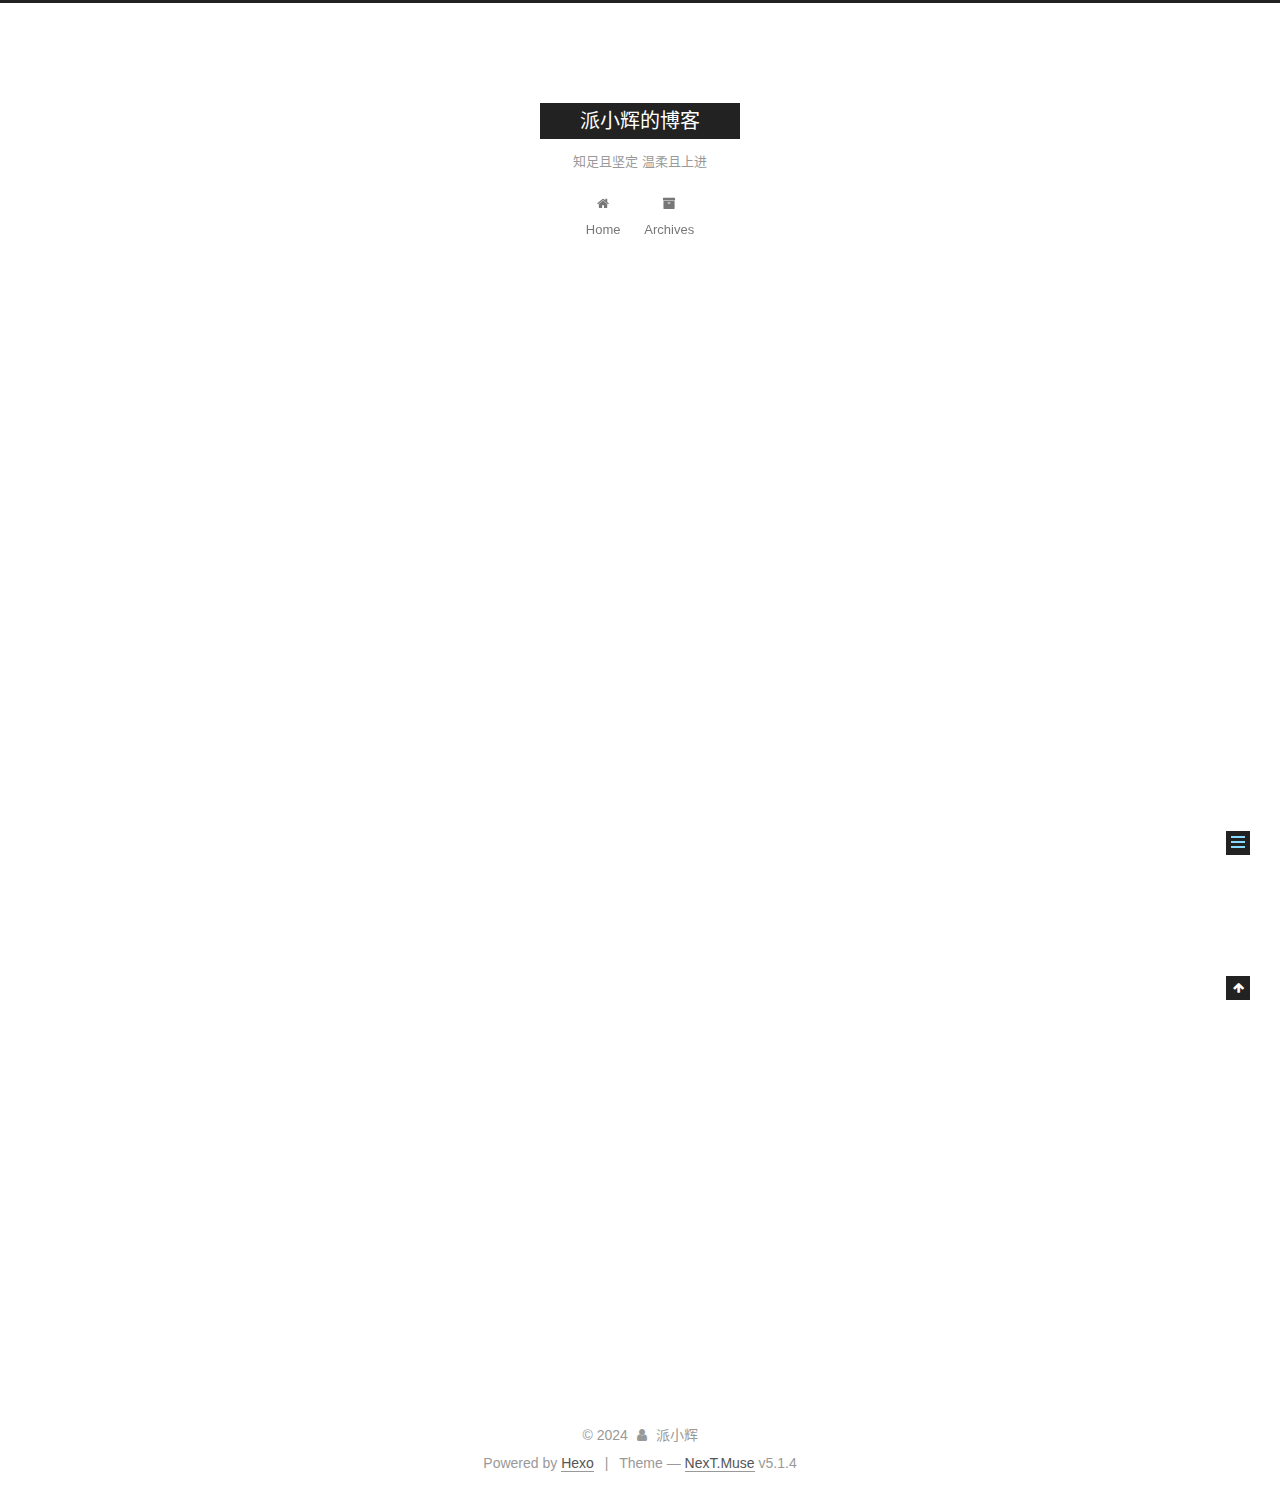
<file: 2022/01/18/hello-world/index.html>
<!DOCTYPE html>



  


<html class="theme-next muse use-motion" lang="zh-CN">
<head>
  <meta charset="UTF-8"/>
<meta http-equiv="X-UA-Compatible" content="IE=edge" />
<meta name="viewport" content="width=device-width, initial-scale=1, maximum-scale=1"/>
<meta name="theme-color" content="#222">









<meta http-equiv="Cache-Control" content="no-transform" />
<meta http-equiv="Cache-Control" content="no-siteapp" />
















  
  
  <link href="/lib/fancybox/source/jquery.fancybox.css?v=2.1.5" rel="stylesheet" type="text/css" />







<link href="/lib/font-awesome/css/font-awesome.min.css?v=4.6.2" rel="stylesheet" type="text/css" />

<link href="/css/main.css?v=5.1.4" rel="stylesheet" type="text/css" />


  <link rel="apple-touch-icon" sizes="180x180" href="/images/apple-touch-icon-next.png?v=5.1.4">


  <link rel="icon" type="image/png" sizes="32x32" href="/images/favicon-32x32-next.png?v=5.1.4">


  <link rel="icon" type="image/png" sizes="16x16" href="/images/favicon-16x16-next.png?v=5.1.4">


  <link rel="mask-icon" href="/images/logo.svg?v=5.1.4" color="#222">





  <meta name="keywords" content="Hexo, NexT" />










<meta name="description" content="Welcome to Hexo! This is your very first post. Check documentation for more info. If you get any problems when using Hexo, you can find the answer in troubleshooting or you can ask me on GitHub. Quick">
<meta property="og:type" content="article">
<meta property="og:title" content="Hello World">
<meta property="og:url" content="http://example.com/2022/01/18/hello-world/index.html">
<meta property="og:site_name" content="派小辉的博客">
<meta property="og:description" content="Welcome to Hexo! This is your very first post. Check documentation for more info. If you get any problems when using Hexo, you can find the answer in troubleshooting or you can ask me on GitHub. Quick">
<meta property="og:locale" content="zh_CN">
<meta property="article:published_time" content="2022-01-18T04:31:51.809Z">
<meta property="article:modified_time" content="1985-10-26T08:15:00.000Z">
<meta property="article:author" content="派小辉">
<meta name="twitter:card" content="summary">



<script type="text/javascript" id="hexo.configurations">
  var NexT = window.NexT || {};
  var CONFIG = {
    root: '',
    scheme: 'Muse',
    version: '5.1.4',
    sidebar: {"position":"left","display":"post","offset":12,"b2t":false,"scrollpercent":false,"onmobile":false},
    fancybox: true,
    tabs: true,
    motion: {"enable":true,"async":false,"transition":{"post_block":"fadeIn","post_header":"slideDownIn","post_body":"slideDownIn","coll_header":"slideLeftIn","sidebar":"slideUpIn"}},
    duoshuo: {
      userId: '0',
      author: 'Author'
    },
    algolia: {
      applicationID: '',
      apiKey: '',
      indexName: '',
      hits: {"per_page":10},
      labels: {"input_placeholder":"Search for Posts","hits_empty":"We didn't find any results for the search: ${query}","hits_stats":"${hits} results found in ${time} ms"}
    }
  };
</script>



  <link rel="canonical" href="http://example.com/2022/01/18/hello-world/"/>





  <title>Hello World | 派小辉的博客</title>
  








<meta name="generator" content="Hexo 5.4.0"></head>

<body itemscope itemtype="http://schema.org/WebPage" lang="zh-CN">

  
  
    
  

  <div class="container sidebar-position-left page-post-detail">
    <div class="headband"></div>

    <header id="header" class="header" itemscope itemtype="http://schema.org/WPHeader">
      <div class="header-inner"><div class="site-brand-wrapper">
  <div class="site-meta ">
    

    <div class="custom-logo-site-title">
      <a href="/"  class="brand" rel="start">
        <span class="logo-line-before"><i></i></span>
        <span class="site-title">派小辉的博客</span>
        <span class="logo-line-after"><i></i></span>
      </a>
    </div>
      
        <p class="site-subtitle">知足且坚定 温柔且上进</p>
      
  </div>

  <div class="site-nav-toggle">
    <button>
      <span class="btn-bar"></span>
      <span class="btn-bar"></span>
      <span class="btn-bar"></span>
    </button>
  </div>
</div>

<nav class="site-nav">
  

  
    <ul id="menu" class="menu">
      
        
        <li class="menu-item menu-item-home">
          <a href="/%20" rel="section">
            
              <i class="menu-item-icon fa fa-fw fa-home"></i> <br />
            
            Home
          </a>
        </li>
      
        
        <li class="menu-item menu-item-archives">
          <a href="/archives/%20" rel="section">
            
              <i class="menu-item-icon fa fa-fw fa-archive"></i> <br />
            
            Archives
          </a>
        </li>
      

      
    </ul>
  

  
</nav>



 </div>
    </header>

    <main id="main" class="main">
      <div class="main-inner">
        <div class="content-wrap">
          <div id="content" class="content">
            

  <div id="posts" class="posts-expand">
    

  

  
  
  

  <article class="post post-type-normal" itemscope itemtype="http://schema.org/Article">
  
  
  
  <div class="post-block">
    <link itemprop="mainEntityOfPage" href="http://example.com/2022/01/18/hello-world/">

    <span hidden itemprop="author" itemscope itemtype="http://schema.org/Person">
      <meta itemprop="name" content="">
      <meta itemprop="description" content="">
      <meta itemprop="image" content="/images/avatar.gif">
    </span>

    <span hidden itemprop="publisher" itemscope itemtype="http://schema.org/Organization">
      <meta itemprop="name" content="派小辉的博客">
    </span>

    
      <header class="post-header">

        
        
          <h1 class="post-title" itemprop="name headline">Hello World</h1>
        

        <div class="post-meta">
          <span class="post-time">
            
              <span class="post-meta-item-icon">
                <i class="fa fa-calendar-o"></i>
              </span>
              
                <span class="post-meta-item-text">Posted on</span>
              
              <time title="Post created" itemprop="dateCreated datePublished" datetime="2022-01-18T12:31:51+08:00">
                2022-01-18
              </time>
            

            

            
          </span>

          

          
            
          

          
          

          

          

          

        </div>
      </header>
    

    
    
    
    <div class="post-body" itemprop="articleBody">

      
      

      
        <p>Welcome to <a target="_blank" rel="noopener" href="https://hexo.io/">Hexo</a>! This is your very first post. Check <a target="_blank" rel="noopener" href="https://hexo.io/docs/">documentation</a> for more info. If you get any problems when using Hexo, you can find the answer in <a target="_blank" rel="noopener" href="https://hexo.io/docs/troubleshooting.html">troubleshooting</a> or you can ask me on <a target="_blank" rel="noopener" href="https://github.com/hexojs/hexo/issues">GitHub</a>.</p>
<h2 id="Quick-Start"><a href="#Quick-Start" class="headerlink" title="Quick Start"></a>Quick Start</h2><h3 id="Create-a-new-post"><a href="#Create-a-new-post" class="headerlink" title="Create a new post"></a>Create a new post</h3><figure class="highlight bash"><table><tr><td class="gutter"><pre><span class="line">1</span><br></pre></td><td class="code"><pre><span class="line">$ hexo new <span class="string">&quot;My New Post&quot;</span></span><br></pre></td></tr></table></figure>
<p>More info: <a target="_blank" rel="noopener" href="https://hexo.io/docs/writing.html">Writing</a></p>
<h3 id="Run-server"><a href="#Run-server" class="headerlink" title="Run server"></a>Run server</h3><figure class="highlight bash"><table><tr><td class="gutter"><pre><span class="line">1</span><br></pre></td><td class="code"><pre><span class="line">$ hexo server</span><br></pre></td></tr></table></figure>
<p>More info: <a target="_blank" rel="noopener" href="https://hexo.io/docs/server.html">Server</a></p>
<h3 id="Generate-static-files"><a href="#Generate-static-files" class="headerlink" title="Generate static files"></a>Generate static files</h3><figure class="highlight bash"><table><tr><td class="gutter"><pre><span class="line">1</span><br></pre></td><td class="code"><pre><span class="line">$ hexo generate</span><br></pre></td></tr></table></figure>
<p>More info: <a target="_blank" rel="noopener" href="https://hexo.io/docs/generating.html">Generating</a></p>
<h3 id="Deploy-to-remote-sites"><a href="#Deploy-to-remote-sites" class="headerlink" title="Deploy to remote sites"></a>Deploy to remote sites</h3><figure class="highlight bash"><table><tr><td class="gutter"><pre><span class="line">1</span><br></pre></td><td class="code"><pre><span class="line">$ hexo deploy</span><br></pre></td></tr></table></figure>
<p>More info: <a target="_blank" rel="noopener" href="https://hexo.io/docs/one-command-deployment.html">Deployment</a></p>

      
    </div>
    
    
    

    

    

    

    <footer class="post-footer">
      

      
      
      

      
        <div class="post-nav">
          <div class="post-nav-next post-nav-item">
            
          </div>

          <span class="post-nav-divider"></span>

          <div class="post-nav-prev post-nav-item">
            
              <a href="/2022/01/18/%E6%88%91%E7%9A%84%E7%AC%AC%E4%B8%80%E7%AF%87%E5%8D%9A%E5%AE%A2/" rel="prev" title="我的第一篇博客">
                我的第一篇博客 <i class="fa fa-chevron-right"></i>
              </a>
            
          </div>
        </div>
      

      
      
    </footer>
  </div>
  
  
  
  </article>



    <div class="post-spread">
      
    </div>
  </div>


          </div>
          


          

  



        </div>
        
          
  
  <div class="sidebar-toggle">
    <div class="sidebar-toggle-line-wrap">
      <span class="sidebar-toggle-line sidebar-toggle-line-first"></span>
      <span class="sidebar-toggle-line sidebar-toggle-line-middle"></span>
      <span class="sidebar-toggle-line sidebar-toggle-line-last"></span>
    </div>
  </div>

  <aside id="sidebar" class="sidebar">
    
    <div class="sidebar-inner">

      

      
        <ul class="sidebar-nav motion-element">
          <li class="sidebar-nav-toc sidebar-nav-active" data-target="post-toc-wrap">
            Table of Contents
          </li>
          <li class="sidebar-nav-overview" data-target="site-overview-wrap">
            Overview
          </li>
        </ul>
      

      <section class="site-overview-wrap sidebar-panel">
        <div class="site-overview">
          <div class="site-author motion-element" itemprop="author" itemscope itemtype="http://schema.org/Person">
            
              <p class="site-author-name" itemprop="name"></p>
              <p class="site-description motion-element" itemprop="description"></p>
          </div>

          <nav class="site-state motion-element">

            
              <div class="site-state-item site-state-posts">
              
                <a href="/archives/%20%7C%7C%20archive">
              
                  <span class="site-state-item-count">2</span>
                  <span class="site-state-item-name">posts</span>
                </a>
              </div>
            

            

            

          </nav>

          

          

          
          

          
          

          

        </div>
      </section>

      
      <!--noindex-->
        <section class="post-toc-wrap motion-element sidebar-panel sidebar-panel-active">
          <div class="post-toc">

            
              
            

            
              <div class="post-toc-content"><ol class="nav"><li class="nav-item nav-level-2"><a class="nav-link" href="#Quick-Start"><span class="nav-number">1.</span> <span class="nav-text">Quick Start</span></a><ol class="nav-child"><li class="nav-item nav-level-3"><a class="nav-link" href="#Create-a-new-post"><span class="nav-number">1.1.</span> <span class="nav-text">Create a new post</span></a></li><li class="nav-item nav-level-3"><a class="nav-link" href="#Run-server"><span class="nav-number">1.2.</span> <span class="nav-text">Run server</span></a></li><li class="nav-item nav-level-3"><a class="nav-link" href="#Generate-static-files"><span class="nav-number">1.3.</span> <span class="nav-text">Generate static files</span></a></li><li class="nav-item nav-level-3"><a class="nav-link" href="#Deploy-to-remote-sites"><span class="nav-number">1.4.</span> <span class="nav-text">Deploy to remote sites</span></a></li></ol></li></ol></div>
            

          </div>
        </section>
      <!--/noindex-->
      

      

    </div>
  </aside>


        
      </div>
    </main>

    <footer id="footer" class="footer">
      <div class="footer-inner">
        <div class="copyright">&copy; <span itemprop="copyrightYear">2024</span>
  <span class="with-love">
    <i class="fa fa-user"></i>
  </span>
  <span class="author" itemprop="copyrightHolder">派小辉</span>

  
</div>


  <div class="powered-by">Powered by <a class="theme-link" target="_blank" href="https://hexo.io">Hexo</a></div>



  <span class="post-meta-divider">|</span>



  <div class="theme-info">Theme &mdash; <a class="theme-link" target="_blank" href="https://github.com/iissnan/hexo-theme-next">NexT.Muse</a> v5.1.4</div>




        







        
      </div>
    </footer>

    
      <div class="back-to-top">
        <i class="fa fa-arrow-up"></i>
        
      </div>
    

    

  </div>

  

<script type="text/javascript">
  if (Object.prototype.toString.call(window.Promise) !== '[object Function]') {
    window.Promise = null;
  }
</script>









  












  
  
    <script type="text/javascript" src="/lib/jquery/index.js?v=2.1.3"></script>
  

  
  
    <script type="text/javascript" src="/lib/fastclick/lib/fastclick.min.js?v=1.0.6"></script>
  

  
  
    <script type="text/javascript" src="/lib/jquery_lazyload/jquery.lazyload.js?v=1.9.7"></script>
  

  
  
    <script type="text/javascript" src="/lib/velocity/velocity.min.js?v=1.2.1"></script>
  

  
  
    <script type="text/javascript" src="/lib/velocity/velocity.ui.min.js?v=1.2.1"></script>
  

  
  
    <script type="text/javascript" src="/lib/fancybox/source/jquery.fancybox.pack.js?v=2.1.5"></script>
  


  


  <script type="text/javascript" src="/js/src/utils.js?v=5.1.4"></script>

  <script type="text/javascript" src="/js/src/motion.js?v=5.1.4"></script>



  
  

  
  <script type="text/javascript" src="/js/src/scrollspy.js?v=5.1.4"></script>
<script type="text/javascript" src="/js/src/post-details.js?v=5.1.4"></script>



  


  <script type="text/javascript" src="/js/src/bootstrap.js?v=5.1.4"></script>



  


  




	





  





  












  





  

  

  

  
  

  

  

  

</body>
</html>
</file>
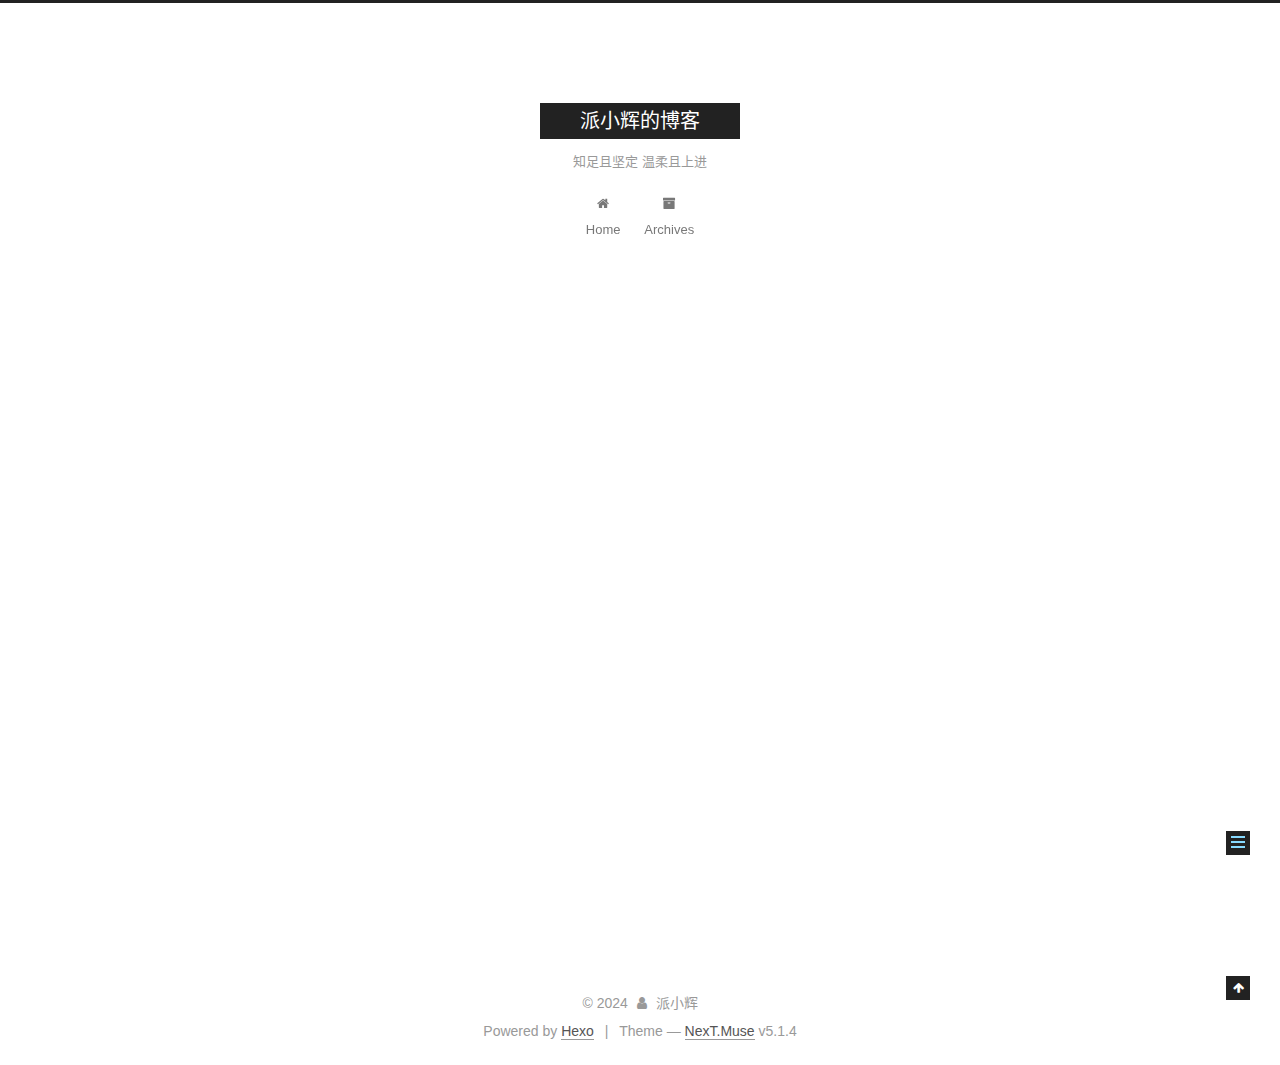
<file: 2022/01/18/我的第一篇博客/index.html>
<!DOCTYPE html>



  


<html class="theme-next muse use-motion" lang="zh-CN">
<head>
  <meta charset="UTF-8"/>
<meta http-equiv="X-UA-Compatible" content="IE=edge" />
<meta name="viewport" content="width=device-width, initial-scale=1, maximum-scale=1"/>
<meta name="theme-color" content="#222">









<meta http-equiv="Cache-Control" content="no-transform" />
<meta http-equiv="Cache-Control" content="no-siteapp" />
















  
  
  <link href="/lib/fancybox/source/jquery.fancybox.css?v=2.1.5" rel="stylesheet" type="text/css" />







<link href="/lib/font-awesome/css/font-awesome.min.css?v=4.6.2" rel="stylesheet" type="text/css" />

<link href="/css/main.css?v=5.1.4" rel="stylesheet" type="text/css" />


  <link rel="apple-touch-icon" sizes="180x180" href="/images/apple-touch-icon-next.png?v=5.1.4">


  <link rel="icon" type="image/png" sizes="32x32" href="/images/favicon-32x32-next.png?v=5.1.4">


  <link rel="icon" type="image/png" sizes="16x16" href="/images/favicon-16x16-next.png?v=5.1.4">


  <link rel="mask-icon" href="/images/logo.svg?v=5.1.4" color="#222">





  <meta name="keywords" content="Hexo, NexT" />










<meta name="description" content="第一章内容 第二章内容  参考文献">
<meta property="og:type" content="article">
<meta property="og:title" content="我的第一篇博客">
<meta property="og:url" content="http://example.com/2022/01/18/%E6%88%91%E7%9A%84%E7%AC%AC%E4%B8%80%E7%AF%87%E5%8D%9A%E5%AE%A2/index.html">
<meta property="og:site_name" content="派小辉的博客">
<meta property="og:description" content="第一章内容 第二章内容  参考文献">
<meta property="og:locale" content="zh_CN">
<meta property="article:published_time" content="2022-01-18T04:33:43.000Z">
<meta property="article:modified_time" content="2022-01-18T04:34:15.969Z">
<meta property="article:author" content="派小辉">
<meta name="twitter:card" content="summary">



<script type="text/javascript" id="hexo.configurations">
  var NexT = window.NexT || {};
  var CONFIG = {
    root: '',
    scheme: 'Muse',
    version: '5.1.4',
    sidebar: {"position":"left","display":"post","offset":12,"b2t":false,"scrollpercent":false,"onmobile":false},
    fancybox: true,
    tabs: true,
    motion: {"enable":true,"async":false,"transition":{"post_block":"fadeIn","post_header":"slideDownIn","post_body":"slideDownIn","coll_header":"slideLeftIn","sidebar":"slideUpIn"}},
    duoshuo: {
      userId: '0',
      author: 'Author'
    },
    algolia: {
      applicationID: '',
      apiKey: '',
      indexName: '',
      hits: {"per_page":10},
      labels: {"input_placeholder":"Search for Posts","hits_empty":"We didn't find any results for the search: ${query}","hits_stats":"${hits} results found in ${time} ms"}
    }
  };
</script>



  <link rel="canonical" href="http://example.com/2022/01/18/我的第一篇博客/"/>





  <title>我的第一篇博客 | 派小辉的博客</title>
  








<meta name="generator" content="Hexo 5.4.0"></head>

<body itemscope itemtype="http://schema.org/WebPage" lang="zh-CN">

  
  
    
  

  <div class="container sidebar-position-left page-post-detail">
    <div class="headband"></div>

    <header id="header" class="header" itemscope itemtype="http://schema.org/WPHeader">
      <div class="header-inner"><div class="site-brand-wrapper">
  <div class="site-meta ">
    

    <div class="custom-logo-site-title">
      <a href="/"  class="brand" rel="start">
        <span class="logo-line-before"><i></i></span>
        <span class="site-title">派小辉的博客</span>
        <span class="logo-line-after"><i></i></span>
      </a>
    </div>
      
        <p class="site-subtitle">知足且坚定 温柔且上进</p>
      
  </div>

  <div class="site-nav-toggle">
    <button>
      <span class="btn-bar"></span>
      <span class="btn-bar"></span>
      <span class="btn-bar"></span>
    </button>
  </div>
</div>

<nav class="site-nav">
  

  
    <ul id="menu" class="menu">
      
        
        <li class="menu-item menu-item-home">
          <a href="/%20" rel="section">
            
              <i class="menu-item-icon fa fa-fw fa-home"></i> <br />
            
            Home
          </a>
        </li>
      
        
        <li class="menu-item menu-item-archives">
          <a href="/archives/%20" rel="section">
            
              <i class="menu-item-icon fa fa-fw fa-archive"></i> <br />
            
            Archives
          </a>
        </li>
      

      
    </ul>
  

  
</nav>



 </div>
    </header>

    <main id="main" class="main">
      <div class="main-inner">
        <div class="content-wrap">
          <div id="content" class="content">
            

  <div id="posts" class="posts-expand">
    

  

  
  
  

  <article class="post post-type-normal" itemscope itemtype="http://schema.org/Article">
  
  
  
  <div class="post-block">
    <link itemprop="mainEntityOfPage" href="http://example.com/2022/01/18/%E6%88%91%E7%9A%84%E7%AC%AC%E4%B8%80%E7%AF%87%E5%8D%9A%E5%AE%A2/">

    <span hidden itemprop="author" itemscope itemtype="http://schema.org/Person">
      <meta itemprop="name" content="">
      <meta itemprop="description" content="">
      <meta itemprop="image" content="/images/avatar.gif">
    </span>

    <span hidden itemprop="publisher" itemscope itemtype="http://schema.org/Organization">
      <meta itemprop="name" content="派小辉的博客">
    </span>

    
      <header class="post-header">

        
        
          <h1 class="post-title" itemprop="name headline">我的第一篇博客</h1>
        

        <div class="post-meta">
          <span class="post-time">
            
              <span class="post-meta-item-icon">
                <i class="fa fa-calendar-o"></i>
              </span>
              
                <span class="post-meta-item-text">Posted on</span>
              
              <time title="Post created" itemprop="dateCreated datePublished" datetime="2022-01-18T12:33:43+08:00">
                2022-01-18
              </time>
            

            

            
          </span>

          

          
            
          

          
          

          

          

          

        </div>
      </header>
    

    
    
    
    <div class="post-body" itemprop="articleBody">

      
      

      
        <hr>
<h2 id="第一章"><a href="#第一章" class="headerlink" title="第一章"></a>第一章</h2><p>内容</p>
<h2 id="第二章"><a href="#第二章" class="headerlink" title="第二章"></a>第二章</h2><p>内容</p>
<hr>
<h2 id="参考文献"><a href="#参考文献" class="headerlink" title="参考文献"></a>参考文献</h2>
      
    </div>
    
    
    

    

    

    

    <footer class="post-footer">
      

      
      
      

      
        <div class="post-nav">
          <div class="post-nav-next post-nav-item">
            
              <a href="/2022/01/18/hello-world/" rel="next" title="Hello World">
                <i class="fa fa-chevron-left"></i> Hello World
              </a>
            
          </div>

          <span class="post-nav-divider"></span>

          <div class="post-nav-prev post-nav-item">
            
          </div>
        </div>
      

      
      
    </footer>
  </div>
  
  
  
  </article>



    <div class="post-spread">
      
    </div>
  </div>


          </div>
          


          

  



        </div>
        
          
  
  <div class="sidebar-toggle">
    <div class="sidebar-toggle-line-wrap">
      <span class="sidebar-toggle-line sidebar-toggle-line-first"></span>
      <span class="sidebar-toggle-line sidebar-toggle-line-middle"></span>
      <span class="sidebar-toggle-line sidebar-toggle-line-last"></span>
    </div>
  </div>

  <aside id="sidebar" class="sidebar">
    
    <div class="sidebar-inner">

      

      
        <ul class="sidebar-nav motion-element">
          <li class="sidebar-nav-toc sidebar-nav-active" data-target="post-toc-wrap">
            Table of Contents
          </li>
          <li class="sidebar-nav-overview" data-target="site-overview-wrap">
            Overview
          </li>
        </ul>
      

      <section class="site-overview-wrap sidebar-panel">
        <div class="site-overview">
          <div class="site-author motion-element" itemprop="author" itemscope itemtype="http://schema.org/Person">
            
              <p class="site-author-name" itemprop="name"></p>
              <p class="site-description motion-element" itemprop="description"></p>
          </div>

          <nav class="site-state motion-element">

            
              <div class="site-state-item site-state-posts">
              
                <a href="/archives/%20%7C%7C%20archive">
              
                  <span class="site-state-item-count">2</span>
                  <span class="site-state-item-name">posts</span>
                </a>
              </div>
            

            

            

          </nav>

          

          

          
          

          
          

          

        </div>
      </section>

      
      <!--noindex-->
        <section class="post-toc-wrap motion-element sidebar-panel sidebar-panel-active">
          <div class="post-toc">

            
              
            

            
              <div class="post-toc-content"><ol class="nav"><li class="nav-item nav-level-2"><a class="nav-link" href="#%E7%AC%AC%E4%B8%80%E7%AB%A0"><span class="nav-number">1.</span> <span class="nav-text">第一章</span></a></li><li class="nav-item nav-level-2"><a class="nav-link" href="#%E7%AC%AC%E4%BA%8C%E7%AB%A0"><span class="nav-number">2.</span> <span class="nav-text">第二章</span></a></li><li class="nav-item nav-level-2"><a class="nav-link" href="#%E5%8F%82%E8%80%83%E6%96%87%E7%8C%AE"><span class="nav-number">3.</span> <span class="nav-text">参考文献</span></a></li></ol></div>
            

          </div>
        </section>
      <!--/noindex-->
      

      

    </div>
  </aside>


        
      </div>
    </main>

    <footer id="footer" class="footer">
      <div class="footer-inner">
        <div class="copyright">&copy; <span itemprop="copyrightYear">2024</span>
  <span class="with-love">
    <i class="fa fa-user"></i>
  </span>
  <span class="author" itemprop="copyrightHolder">派小辉</span>

  
</div>


  <div class="powered-by">Powered by <a class="theme-link" target="_blank" href="https://hexo.io">Hexo</a></div>



  <span class="post-meta-divider">|</span>



  <div class="theme-info">Theme &mdash; <a class="theme-link" target="_blank" href="https://github.com/iissnan/hexo-theme-next">NexT.Muse</a> v5.1.4</div>




        







        
      </div>
    </footer>

    
      <div class="back-to-top">
        <i class="fa fa-arrow-up"></i>
        
      </div>
    

    

  </div>

  

<script type="text/javascript">
  if (Object.prototype.toString.call(window.Promise) !== '[object Function]') {
    window.Promise = null;
  }
</script>









  












  
  
    <script type="text/javascript" src="/lib/jquery/index.js?v=2.1.3"></script>
  

  
  
    <script type="text/javascript" src="/lib/fastclick/lib/fastclick.min.js?v=1.0.6"></script>
  

  
  
    <script type="text/javascript" src="/lib/jquery_lazyload/jquery.lazyload.js?v=1.9.7"></script>
  

  
  
    <script type="text/javascript" src="/lib/velocity/velocity.min.js?v=1.2.1"></script>
  

  
  
    <script type="text/javascript" src="/lib/velocity/velocity.ui.min.js?v=1.2.1"></script>
  

  
  
    <script type="text/javascript" src="/lib/fancybox/source/jquery.fancybox.pack.js?v=2.1.5"></script>
  


  


  <script type="text/javascript" src="/js/src/utils.js?v=5.1.4"></script>

  <script type="text/javascript" src="/js/src/motion.js?v=5.1.4"></script>



  
  

  
  <script type="text/javascript" src="/js/src/scrollspy.js?v=5.1.4"></script>
<script type="text/javascript" src="/js/src/post-details.js?v=5.1.4"></script>



  


  <script type="text/javascript" src="/js/src/bootstrap.js?v=5.1.4"></script>



  


  




	





  





  












  





  

  

  

  
  

  

  

  

</body>
</html>
</file>
<file: css/main.css>
/* normalize.css v3.0.2 | MIT License | git.io/normalize */
html {
  font-family: sans-serif; /* 1 */
  -ms-text-size-adjust: 100%; /* 2 */
  -webkit-text-size-adjust: 100%; /* 2 */
}
body {
  margin: 0;
}
article,
aside,
details,
figcaption,
figure,
footer,
header,
hgroup,
main,
menu,
nav,
section,
summary {
  display: block;
}
audio,
canvas,
progress,
video {
  display: inline-block; /* 1 */
  vertical-align: baseline; /* 2 */
}
audio:not([controls]) {
  display: none;
  height: 0;
}
[hidden],
template {
  display: none;
}
a {
  background-color: transparent;
}
a:active,
a:hover {
  outline: 0;
}
abbr[title] {
  border-bottom: 1px dotted;
}
b,
strong {
  font-weight: bold;
}
dfn {
  font-style: italic;
}
h1 {
  font-size: 2em;
  margin: 0.67em 0;
}
mark {
  background: #ff0;
  color: #000;
}
small {
  font-size: 80%;
}
sub,
sup {
  font-size: 75%;
  line-height: 0;
  position: relative;
  vertical-align: baseline;
}
sup {
  top: -0.5em;
}
sub {
  bottom: -0.25em;
}
img {
  border: 0;
}
svg:not(:root) {
  overflow: hidden;
}
figure {
  margin: 1em 40px;
}
hr {
  -moz-box-sizing: content-box;
  box-sizing: content-box;
  height: 0;
}
pre {
  overflow: auto;
}
code,
kbd,
pre,
samp {
  font-family: monospace, monospace;
  font-size: 1em;
}
button,
input,
optgroup,
select,
textarea {
  color: inherit; /* 1 */
  font: inherit; /* 2 */
  margin: 0; /* 3 */
}
button {
  overflow: visible;
}
button,
select {
  text-transform: none;
}
button,
html input[type="button"],
input[type="reset"],
input[type="submit"] {
  -webkit-appearance: button; /* 2 */
  cursor: pointer; /* 3 */
}
button[disabled],
html input[disabled] {
  cursor: default;
}
button::-moz-focus-inner,
input::-moz-focus-inner {
  border: 0;
  padding: 0;
}
input {
  line-height: normal;
}
input[type="checkbox"],
input[type="radio"] {
  box-sizing: border-box; /* 1 */
  padding: 0; /* 2 */
}
input[type="number"]::-webkit-inner-spin-button,
input[type="number"]::-webkit-outer-spin-button {
  height: auto;
}
input[type="search"] {
  -webkit-appearance: textfield; /* 1 */
  -moz-box-sizing: content-box;
  -webkit-box-sizing: content-box; /* 2 */
  box-sizing: content-box;
}
input[type="search"]::-webkit-search-cancel-button,
input[type="search"]::-webkit-search-decoration {
  -webkit-appearance: none;
}
fieldset {
  border: 1px solid #c0c0c0;
  margin: 0 2px;
  padding: 0.35em 0.625em 0.75em;
}
legend {
  border: 0; /* 1 */
  padding: 0; /* 2 */
}
textarea {
  overflow: auto;
}
optgroup {
  font-weight: bold;
}
table {
  border-collapse: collapse;
  border-spacing: 0;
}
td,
th {
  padding: 0;
}
::selection {
  background: #262a30;
  color: #fff;
}
body {
  position: relative;
  font-family: 'Lato', "PingFang SC", "Microsoft YaHei", sans-serif;
  font-size: 14px;
  line-height: 2;
  color: #555;
  background: #fff;
}
@media (max-width: 767px) {
  body {
    padding-right: 0 !important;
  }
}
@media (min-width: 768px) and (max-width: 991px) {
  body {
    padding-right: 0 !important;
  }
}
@media (min-width: 1600px) {
  body {
    font-size: 16px;
  }
}
h1,
h2,
h3,
h4,
h5,
h6 {
  margin: 0;
  padding: 0;
  font-weight: bold;
  line-height: 1.5;
  font-family: 'Lato', "PingFang SC", "Microsoft YaHei", sans-serif;
}
h2,
h3,
h4,
h5,
h6 {
  margin: 20px 0 15px;
}
h1 {
  font-size: 22px;
}
@media (max-width: 767px) {
  h1 {
    font-size: 18px;
  }
}
h2 {
  font-size: 20px;
}
@media (max-width: 767px) {
  h2 {
    font-size: 16px;
  }
}
h3 {
  font-size: 18px;
}
@media (max-width: 767px) {
  h3 {
    font-size: 14px;
  }
}
h4 {
  font-size: 16px;
}
@media (max-width: 767px) {
  h4 {
    font-size: 12px;
  }
}
h5 {
  font-size: 14px;
}
@media (max-width: 767px) {
  h5 {
    font-size: 10px;
  }
}
h6 {
  font-size: 12px;
}
@media (max-width: 767px) {
  h6 {
    font-size: 8px;
  }
}
p {
  margin: 0 0 20px 0;
}
a {
  color: #555;
  text-decoration: none;
  outline: none;
  border-bottom: 1px solid #999;
  word-wrap: break-word;
}
a:hover {
  color: #222;
  border-bottom-color: #222;
}
blockquote {
  margin: 0;
  padding: 0;
}
img {
  display: block;
  margin: auto;
  max-width: 100%;
  height: auto;
}
hr {
  margin: 40px 0;
  height: 3px;
  border: none;
  background-color: #ddd;
  background-image: repeating-linear-gradient(-45deg, #fff, #fff 4px, transparent 4px, transparent 8px);
}
blockquote {
  padding: 0 15px;
  color: #666;
  border-left: 4px solid #ddd;
}
blockquote cite::before {
  content: "-";
  padding: 0 5px;
}
dt {
  font-weight: 700;
}
dd {
  margin: 0;
  padding: 0;
}
kbd {
  border: 1px solid #ccc;
  border-radius: 0.2em;
  box-shadow: 0.1em 0.1em 0.2em rgba(0,0,0,0.1);
  background-color: #f9f9f9;
  font-family: inherit;
  background-image: -webkit-linear-gradient(top, #eee, #fff, #eee);
  padding: 0.1em 0.3em;
  white-space: nowrap;
}
.text-left {
  text-align: left;
}
.text-center {
  text-align: center;
}
.text-right {
  text-align: right;
}
.text-justify {
  text-align: justify;
}
.text-nowrap {
  white-space: nowrap;
}
.text-lowercase {
  text-transform: lowercase;
}
.text-uppercase {
  text-transform: uppercase;
}
.text-capitalize {
  text-transform: capitalize;
}
.center-block {
  display: block;
  margin-left: auto;
  margin-right: auto;
}
.clearfix:before,
.clearfix:after {
  content: " ";
  display: table;
}
.clearfix:after {
  clear: both;
}
.pullquote {
  width: 45%;
}
.pullquote.left {
  float: left;
  margin-left: 5px;
  margin-right: 10px;
}
.pullquote.right {
  float: right;
  margin-left: 10px;
  margin-right: 5px;
}
.affix.affix.affix {
  position: fixed;
}
.translation {
  margin-top: -20px;
  font-size: 14px;
  color: #999;
}
.scrollbar-measure {
  width: 100px;
  height: 100px;
  overflow: scroll;
  position: absolute;
  top: -9999px;
}
.use-motion .motion-element {
  opacity: 0;
}
table {
  margin: 20px 0;
  width: 100%;
  border-collapse: collapse;
  border-spacing: 0;
  border: 1px solid #ddd;
  font-size: 14px;
  table-layout: fixed;
  word-wrap: break-all;
}
table>tbody>tr:nth-of-type(odd) {
  background-color: #f9f9f9;
}
table>tbody>tr:hover {
  background-color: #f5f5f5;
}
caption,
th,
td {
  padding: 8px;
  text-align: left;
  vertical-align: middle;
  font-weight: normal;
}
th,
td {
  border-bottom: 3px solid #ddd;
  border-right: 1px solid #eee;
}
th {
  padding-bottom: 10px;
  font-weight: 700;
}
td {
  border-bottom-width: 1px;
}
html,
body {
  height: 100%;
}
.container {
  position: relative;
  min-height: 100%;
}
.header-inner {
  margin: 0 auto;
  padding: 100px 0 70px;
  width: 700px;
}
@media (min-width: 1600px) {
  .container .header-inner {
    width: 900px;
  }
}
.main {
  padding-bottom: 150px;
}
.main-inner {
  margin: 0 auto;
  width: 700px;
}
@media (min-width: 1600px) {
  .container .main-inner {
    width: 900px;
  }
}
.footer {
  position: absolute;
  left: 0;
  bottom: 0;
  width: 100%;
  min-height: 50px;
}
.footer-inner {
  box-sizing: border-box;
  margin: 20px auto;
  width: 700px;
}
@media (min-width: 1600px) {
  .container .footer-inner {
    width: 900px;
  }
}
pre,
.highlight {
  overflow: auto;
  margin: 20px 0;
  padding: 0;
  font-size: 13px;
  color: #4d4d4c;
  background: #f7f7f7;
  line-height: 1.6;
}
pre,
code {
  font-family: consolas, Menlo, "PingFang SC", "Microsoft YaHei", monospace;
}
code {
  padding: 2px 4px;
  word-wrap: break-word;
  color: #555;
  background: #eee;
  border-radius: 3px;
  font-size: 13px;
}
pre {
  padding: 10px;
}
pre code {
  padding: 0;
  color: #4d4d4c;
  background: none;
  text-shadow: none;
}
.highlight {
  border-radius: 1px;
}
.highlight pre {
  border: none;
  margin: 0;
  padding: 10px 0;
}
.highlight table {
  margin: 0;
  width: auto;
  border: none;
}
.highlight td {
  border: none;
  padding: 0;
}
.highlight figcaption {
  font-size: 1em;
  color: #4d4d4c;
  line-height: 1em;
  margin-bottom: 1em;
}
.highlight figcaption:before,
.highlight figcaption:after {
  content: " ";
  display: table;
}
.highlight figcaption:after {
  clear: both;
}
.highlight figcaption a {
  float: right;
  color: #4d4d4c;
}
.highlight figcaption a:hover {
  border-bottom-color: #4d4d4c;
}
.highlight .gutter pre {
  padding-left: 10px;
  padding-right: 10px;
  color: #869194;
  text-align: right;
  background-color: #eff2f3;
}
.highlight .code pre {
  width: 100%;
  padding-left: 10px;
  padding-right: 10px;
  background-color: #f7f7f7;
}
.highlight .line {
  height: 20px;
}
.gutter {
  -webkit-user-select: none;
  -moz-user-select: none;
  -ms-user-select: none;
  user-select: none;
}
.gist table {
  width: auto;
}
.gist table td {
  border: none;
}
pre .deletion {
  background: #fdd;
}
pre .addition {
  background: #dfd;
}
pre .meta {
  color: #8959a8;
}
pre .comment {
  color: #8e908c;
}
pre .variable,
pre .attribute,
pre .tag,
pre .regexp,
pre .ruby .constant,
pre .xml .tag .title,
pre .xml .pi,
pre .xml .doctype,
pre .html .doctype,
pre .css .id,
pre .css .class,
pre .css .pseudo {
  color: #c82829;
}
pre .number,
pre .preprocessor,
pre .built_in,
pre .literal,
pre .params,
pre .constant,
pre .command {
  color: #f5871f;
}
pre .ruby .class .title,
pre .css .rules .attribute,
pre .string,
pre .value,
pre .inheritance,
pre .header,
pre .ruby .symbol,
pre .xml .cdata,
pre .special,
pre .number,
pre .formula {
  color: #718c00;
}
pre .title,
pre .css .hexcolor {
  color: #3e999f;
}
pre .function,
pre .python .decorator,
pre .python .title,
pre .ruby .function .title,
pre .ruby .title .keyword,
pre .perl .sub,
pre .javascript .title,
pre .coffeescript .title {
  color: #4271ae;
}
pre .keyword,
pre .javascript .function {
  color: #8959a8;
}
.full-image.full-image.full-image.full-image {
  border: none;
  max-width: 100%;
  width: auto;
  margin: 20px auto 25px;
}
@media (min-width: 992px) {
  .full-image.full-image.full-image.full-image {
    max-width: none;
    width: 110%;
    margin: 25px -5%;
  }
}
.blockquote-center,
.page-home .post-type-quote blockquote,
.page-post-detail .post-type-quote blockquote {
  position: relative;
  margin: 40px 0;
  padding: 0;
  border-left: none;
  text-align: center;
}
.blockquote-center::before,
.page-home .post-type-quote blockquote::before,
.page-post-detail .post-type-quote blockquote::before,
.blockquote-center::after,
.page-home .post-type-quote blockquote::after,
.page-post-detail .post-type-quote blockquote::after {
  position: absolute;
  content: ' ';
  display: block;
  width: 100%;
  height: 24px;
  opacity: 0.2;
  background-repeat: no-repeat;
  background-position: 0 -6px;
  background-size: 22px 22px;
}
.blockquote-center::before,
.page-home .post-type-quote blockquote::before,
.page-post-detail .post-type-quote blockquote::before {
  top: -20px;
  background-image: url("../images/quote-l.svg");
  border-top: 1px solid #ccc;
}
.blockquote-center::after,
.page-home .post-type-quote blockquote::after,
.page-post-detail .post-type-quote blockquote::after {
  bottom: -20px;
  background-image: url("../images/quote-r.svg");
  border-bottom: 1px solid #ccc;
  background-position: 100% 8px;
}
.blockquote-center p,
.page-home .post-type-quote blockquote p,
.page-post-detail .post-type-quote blockquote p,
.blockquote-center div,
.page-home .post-type-quote blockquote div,
.page-post-detail .post-type-quote blockquote div {
  text-align: center;
}
.post .post-body .group-picture img {
  box-sizing: border-box;
  padding: 0 3px;
  border: none;
}
.post .group-picture-row {
  overflow: hidden;
  margin-top: 6px;
}
.post .group-picture-row:first-child {
  margin-top: 0;
}
.post .group-picture-column {
  float: left;
}
.page-post-detail .post-body .group-picture-column {
  float: none;
  margin-top: 10px;
  width: auto !important;
}
.page-post-detail .post-body .group-picture-column img {
  margin: 0 auto;
}
.page-archive .group-picture-container {
  overflow: hidden;
}
.page-archive .group-picture-row {
  float: left;
}
.page-archive .group-picture-row:first-child {
  margin-top: 6px;
}
.page-archive .group-picture-column {
  max-width: 150px;
  max-height: 150px;
}
.post-body .note {
  position: relative;
  padding: 15px;
  margin-bottom: 20px;
  border: 1px solid #eee;
  border-left-width: 5px;
  border-radius: 3px;
}
.post-body .note h2,
.post-body .note h3,
.post-body .note h4,
.post-body .note h5,
.post-body .note h6 {
  margin-top: 0;
  margin-bottom: 0;
  border-bottom: initial;
  padding-top: 0 !important;
}
.post-body .note p:first-child,
.post-body .note ul:first-child,
.post-body .note ol:first-child,
.post-body .note table:first-child,
.post-body .note pre:first-child,
.post-body .note blockquote:first-child {
  margin-top: 0;
}
.post-body .note p:last-child,
.post-body .note ul:last-child,
.post-body .note ol:last-child,
.post-body .note table:last-child,
.post-body .note pre:last-child,
.post-body .note blockquote:last-child {
  margin-bottom: 0;
}
.post-body .note.default {
  border-left-color: #777;
}
.post-body .note.default h2,
.post-body .note.default h3,
.post-body .note.default h4,
.post-body .note.default h5,
.post-body .note.default h6 {
  color: #777;
}
.post-body .note.primary {
  border-left-color: #6f42c1;
}
.post-body .note.primary h2,
.post-body .note.primary h3,
.post-body .note.primary h4,
.post-body .note.primary h5,
.post-body .note.primary h6 {
  color: #6f42c1;
}
.post-body .note.info {
  border-left-color: #428bca;
}
.post-body .note.info h2,
.post-body .note.info h3,
.post-body .note.info h4,
.post-body .note.info h5,
.post-body .note.info h6 {
  color: #428bca;
}
.post-body .note.success {
  border-left-color: #5cb85c;
}
.post-body .note.success h2,
.post-body .note.success h3,
.post-body .note.success h4,
.post-body .note.success h5,
.post-body .note.success h6 {
  color: #5cb85c;
}
.post-body .note.warning {
  border-left-color: #f0ad4e;
}
.post-body .note.warning h2,
.post-body .note.warning h3,
.post-body .note.warning h4,
.post-body .note.warning h5,
.post-body .note.warning h6 {
  color: #f0ad4e;
}
.post-body .note.danger {
  border-left-color: #d9534f;
}
.post-body .note.danger h2,
.post-body .note.danger h3,
.post-body .note.danger h4,
.post-body .note.danger h5,
.post-body .note.danger h6 {
  color: #d9534f;
}
.post-body .label {
  display: inline;
  padding: 0 2px;
  white-space: nowrap;
}
.post-body .label.default {
  background-color: #f0f0f0;
}
.post-body .label.primary {
  background-color: #efe6f7;
}
.post-body .label.info {
  background-color: #e5f2f8;
}
.post-body .label.success {
  background-color: #e7f4e9;
}
.post-body .label.warning {
  background-color: #fcf6e1;
}
.post-body .label.danger {
  background-color: #fae8eb;
}
.post-body .tabs {
  position: relative;
  display: block;
  margin-bottom: 20px;
  padding-top: 10px;
}
.post-body .tabs ul.nav-tabs {
  margin: 0;
  padding: 0;
  display: flex;
  margin-bottom: -1px;
}
@media (max-width: 413px) {
  .post-body .tabs ul.nav-tabs {
    display: block;
    margin-bottom: 5px;
  }
}
.post-body .tabs ul.nav-tabs li.tab {
  list-style-type: none !important;
  margin: 0 0.25em 0 0;
  border-top: 3px solid transparent;
  border-left: 1px solid transparent;
  border-right: 1px solid transparent;
}
@media (max-width: 413px) {
  .post-body .tabs ul.nav-tabs li.tab {
    margin: initial;
    border-top: 1px solid transparent;
    border-left: 3px solid transparent;
    border-right: 1px solid transparent;
    border-bottom: 1px solid transparent;
  }
}
.post-body .tabs ul.nav-tabs li.tab a {
  outline: 0;
  border-bottom: initial;
  display: block;
  line-height: 1.8em;
  padding: 0.25em 0.75em;
  transition-duration: 0.2s;
  transition-timing-function: ease-out;
  transition-delay: 0s;
}
.post-body .tabs ul.nav-tabs li.tab a i {
  width: 1.285714285714286em;
}
.post-body .tabs ul.nav-tabs li.tab.active {
  border-top: 3px solid #fc6423;
  border-left: 1px solid #ddd;
  border-right: 1px solid #ddd;
  background-color: #fff;
}
@media (max-width: 413px) {
  .post-body .tabs ul.nav-tabs li.tab.active {
    border-top: 1px solid #ddd;
    border-left: 3px solid #fc6423;
    border-right: 1px solid #ddd;
    border-bottom: 1px solid #ddd;
  }
}
.post-body .tabs ul.nav-tabs li.tab.active a {
  cursor: default;
  color: #555;
}
.post-body .tabs .tab-content {
  background-color: #fff;
}
.post-body .tabs .tab-content .tab-pane {
  border: 1px solid #ddd;
  padding: 20px 20px 0 20px;
}
.post-body .tabs .tab-content .tab-pane:not(.active) {
  display: none !important;
}
.post-body .tabs .tab-content .tab-pane.active {
  display: block !important;
}
.btn {
  display: inline-block;
  padding: 0 20px;
  font-size: 14px;
  color: #fff;
  background: #222;
  border: 2px solid #222;
  text-decoration: none;
  border-radius: 0;
  transition-property: background-color;
  transition-duration: 0.2s;
  transition-timing-function: ease-in-out;
  transition-delay: 0s;
  line-height: 2;
}
.btn:hover {
  border-color: #222;
  color: #222;
  background: #fff;
}
.btn +.btn {
  margin: 0 0 8px 8px;
}
.btn .fa-fw {
  width: 1.285714285714286em;
  text-align: left;
}
.btn-bar {
  display: block;
  width: 22px;
  height: 2px;
  background: #555;
  border-radius: 1px;
}
.btn-bar+.btn-bar {
  margin-top: 4px;
}
.pagination {
  margin: 120px 0 40px;
  text-align: center;
  border-top: 1px solid #eee;
}
.page-number-basic,
.pagination .prev,
.pagination .next,
.pagination .page-number,
.pagination .space {
  display: inline-block;
  position: relative;
  top: -1px;
  margin: 0 10px;
  padding: 0 11px;
}
@media (max-width: 767px) {
  .page-number-basic,
  .pagination .prev,
  .pagination .next,
  .pagination .page-number,
  .pagination .space {
    margin: 0 5px;
  }
}
.pagination .prev,
.pagination .next,
.pagination .page-number {
  border-bottom: 0;
  border-top: 1px solid #eee;
  transition-property: border-color;
  transition-duration: 0.2s;
  transition-timing-function: ease-in-out;
  transition-delay: 0s;
}
.pagination .prev:hover,
.pagination .next:hover,
.pagination .page-number:hover {
  border-top-color: #222;
}
.pagination .space {
  padding: 0;
  margin: 0;
}
.pagination .prev {
  margin-left: 0;
}
.pagination .next {
  margin-right: 0;
}
.pagination .page-number.current {
  color: #fff;
  background: #ccc;
  border-top-color: #ccc;
}
@media (max-width: 767px) {
  .pagination {
    border-top: none;
  }
  .pagination .prev,
  .pagination .next,
  .pagination .page-number {
    margin-bottom: 10px;
    border-top: 0;
    border-bottom: 1px solid #eee;
    padding: 0 10px;
  }
  .pagination .prev:hover,
  .pagination .next:hover,
  .pagination .page-number:hover {
    border-bottom-color: #222;
  }
}
.comments {
  margin: 60px 20px 0;
}
.tag-cloud {
  text-align: center;
}
.tag-cloud a {
  display: inline-block;
  margin: 10px;
}
.back-to-top {
  box-sizing: border-box;
  position: fixed;
  bottom: -100px;
  right: 30px;
  z-index: 1050;
  padding: 0 6px;
  width: 24px;
  background: #222;
  font-size: 12px;
  opacity: 1;
  color: #fff;
  cursor: pointer;
  text-align: center;
  -webkit-transform: translateZ(0);
  transition-property: bottom;
  transition-duration: 0.2s;
  transition-timing-function: ease-in-out;
  transition-delay: 0s;
}
@media (min-width: 768px) and (max-width: 991px) {
  .back-to-top {
    display: none !important;
  }
}
@media (max-width: 767px) {
  .back-to-top {
    display: none !important;
  }
}
.back-to-top.back-to-top-on {
  bottom: 19px;
}
.header {
  background: transparent;
}
.header-inner {
  position: relative;
}
.headband {
  height: 3px;
  background: #222;
}
.site-meta {
  margin: 0;
  text-align: center;
}
@media (max-width: 767px) {
  .site-meta {
    text-align: center;
  }
}
.brand {
  position: relative;
  display: inline-block;
  padding: 0 40px;
  color: #fff;
  background: #222;
  border-bottom: none;
}
.brand:hover {
  color: #fff;
}
.logo {
  display: inline-block;
  margin-right: 5px;
  line-height: 36px;
  vertical-align: top;
}
.site-title {
  display: inline-block;
  vertical-align: top;
  line-height: 36px;
  font-size: 20px;
  font-weight: normal;
  font-family: 'Lato', "PingFang SC", "Microsoft YaHei", sans-serif;
}
.site-subtitle {
  margin-top: 10px;
  font-size: 13px;
  color: #999;
}
.use-motion .brand {
  opacity: 0;
}
.use-motion .logo,
.use-motion .site-title,
.use-motion .site-subtitle {
  opacity: 0;
  position: relative;
  top: -10px;
}
.site-nav-toggle {
  display: none;
  position: absolute;
  top: 10px;
  left: 10px;
}
@media (max-width: 767px) {
  .site-nav-toggle {
    display: block;
  }
}
.site-nav-toggle button {
  margin-top: 2px;
  padding: 9px 10px;
  background: transparent;
  border: none;
}
@media (max-width: 767px) {
  .site-nav {
    display: none;
    margin: 0 -10px;
    padding: 0 10px;
    clear: both;
    border-top: 1px solid #ddd;
  }
}
@media (min-width: 768px) and (max-width: 991px) {
  .site-nav {
    display: block !important;
  }
}
@media (min-width: 992px) {
  .site-nav {
    display: block !important;
  }
}
.menu {
  margin-top: 20px;
  padding-left: 0;
  text-align: center;
}
.menu .menu-item {
  display: inline-block;
  margin: 0 10px;
  list-style: none;
}
@media screen and (max-width: 767px) {
  .menu .menu-item {
    margin-top: 10px;
  }
}
.menu .menu-item a {
  display: block;
  font-size: 13px;
  line-height: inherit;
  border-bottom: 1px solid transparent;
  transition-property: border-color;
  transition-duration: 0.2s;
  transition-timing-function: ease-in-out;
  transition-delay: 0s;
}
.menu .menu-item a:hover {
  border-bottom-color: #222;
}
.menu .menu-item .fa {
  margin-right: 5px;
}
.use-motion .menu-item {
  opacity: 0;
}
.post-body {
  font-family: 'Lato', "PingFang SC", "Microsoft YaHei", sans-serif;
}
@media (max-width: 767px) {
  .post-body {
    word-break: break-word;
  }
}
.post-body .fancybox img {
  display: block !important;
  margin: 0 auto;
  cursor: pointer;
  cursor: zoom-in;
  cursor: -webkit-zoom-in;
}
.post-body .image-caption,
.post-body .figure .caption {
  margin: -20px auto 15px;
  text-align: center;
  font-size: 14px;
  color: #999;
  font-weight: bold;
  line-height: 1;
}
.post-sticky-flag {
  display: inline-block;
  font-size: 16px;
  -ms-transform: rotate(30deg);
  -webkit-transform: rotate(30deg);
  -moz-transform: rotate(30deg);
  -ms-transform: rotate(30deg);
  -o-transform: rotate(30deg);
  transform: rotate(30deg);
}
.use-motion .post-block,
.use-motion .pagination,
.use-motion .comments {
  opacity: 0;
}
.use-motion .post-header {
  opacity: 0;
}
.use-motion .post-body {
  opacity: 0;
}
.use-motion .collection-title {
  opacity: 0;
}
.posts-expand {
  padding-top: 40px;
}
@media (max-width: 767px) {
  .posts-expand {
    margin: 0 20px;
  }
  .post-body pre .gutter pre {
    padding-right: 10px;
  }
  .post-body .highlight {
    margin-left: 0px;
    margin-right: 0px;
    padding: 0;
  }
  .post-body .highlight .gutter pre {
    padding-right: 10px;
  }
}
@media (min-width: 992px) {
  .posts-expand .post-body {
    text-align: justify;
  }
}
.posts-expand .post-body h2,
.posts-expand .post-body h3,
.posts-expand .post-body h4,
.posts-expand .post-body h5,
.posts-expand .post-body h6 {
  padding-top: 10px;
}
.posts-expand .post-body h2 .header-anchor,
.posts-expand .post-body h3 .header-anchor,
.posts-expand .post-body h4 .header-anchor,
.posts-expand .post-body h5 .header-anchor,
.posts-expand .post-body h6 .header-anchor {
  float: right;
  margin-left: 10px;
  color: #ccc;
  border-bottom-style: none;
  visibility: hidden;
}
.posts-expand .post-body h2 .header-anchor:hover,
.posts-expand .post-body h3 .header-anchor:hover,
.posts-expand .post-body h4 .header-anchor:hover,
.posts-expand .post-body h5 .header-anchor:hover,
.posts-expand .post-body h6 .header-anchor:hover {
  color: inherit;
}
.posts-expand .post-body h2:hover .header-anchor,
.posts-expand .post-body h3:hover .header-anchor,
.posts-expand .post-body h4:hover .header-anchor,
.posts-expand .post-body h5:hover .header-anchor,
.posts-expand .post-body h6:hover .header-anchor {
  visibility: visible;
}
.posts-expand .post-body ul li {
  list-style: circle;
}
.posts-expand .post-body img {
  box-sizing: border-box;
  margin: auto;
  padding: 3px;
  border: 1px solid #ddd;
}
.posts-expand .post-body .fancybox img {
  margin: 0 auto 25px;
}
@media (max-width: 767px) {
  .posts-collapse {
    margin: 0 20px;
  }
  .posts-collapse .post-title,
  .posts-collapse .post-meta {
    display: block;
    width: auto;
    text-align: left;
  }
}
.posts-collapse {
  position: relative;
  z-index: 1010;
  margin-left: 55px;
}
.posts-collapse::after {
  content: " ";
  position: absolute;
  top: 20px;
  left: 0;
  margin-left: -2px;
  width: 4px;
  height: 100%;
  background: #f5f5f5;
  z-index: -1;
}
@media (max-width: 767px) {
  .posts-collapse {
    margin: 0 20px;
  }
}
.posts-collapse .collection-title {
  position: relative;
  margin: 60px 0;
}
.posts-collapse .collection-title h1,
.posts-collapse .collection-title h2 {
  margin-left: 20px;
}
.posts-collapse .collection-title small {
  color: #bbb;
  margin-left: 5px;
}
.posts-collapse .collection-title::before {
  content: " ";
  position: absolute;
  left: 0;
  top: 50%;
  margin-left: -4px;
  margin-top: -4px;
  width: 8px;
  height: 8px;
  background: #bbb;
  border-radius: 50%;
}
.posts-collapse .post {
  margin: 30px 0;
}
.posts-collapse .post-header {
  position: relative;
  transition-duration: 0.2s;
  transition-timing-function: ease-in-out;
  transition-delay: 0s;
  transition-property: border;
  border-bottom: 1px dashed #ccc;
}
.posts-collapse .post-header::before {
  content: " ";
  position: absolute;
  left: 0;
  top: 12px;
  width: 6px;
  height: 6px;
  margin-left: -4px;
  background: #bbb;
  border-radius: 50%;
  border: 1px solid #fff;
  transition-duration: 0.2s;
  transition-timing-function: ease-in-out;
  transition-delay: 0s;
  transition-property: background;
}
.posts-collapse .post-header:hover {
  border-bottom-color: #666;
}
.posts-collapse .post-header:hover::before {
  background: #222;
}
.posts-collapse .post-meta {
  position: absolute;
  font-size: 12px;
  left: 20px;
  top: 5px;
}
.posts-collapse .post-comments-count {
  display: none;
}
.posts-collapse .post-title {
  margin-left: 60px;
  font-size: 16px;
  font-weight: normal;
  line-height: inherit;
}
.posts-collapse .post-title::after {
  margin-left: 3px;
  opacity: 0.6;
}
.posts-collapse .post-title a {
  color: #666;
  border-bottom: none;
}
.page-home .post-type-quote .post-header,
.page-post-detail .post-type-quote .post-header,
.page-home .post-type-quote .post-tags,
.page-post-detail .post-type-quote .post-tags {
  display: none;
}
.posts-expand .post-title {
  text-align: center;
  word-break: break-word;
  font-weight: 400;
}
.posts-expand .post-title-link {
  display: inline-block;
  position: relative;
  color: #555;
  border-bottom: none;
  line-height: 1.2;
  vertical-align: top;
}
.posts-expand .post-title-link::before {
  content: "";
  position: absolute;
  width: 100%;
  height: 2px;
  bottom: 0;
  left: 0;
  background-color: #000;
  visibility: hidden;
  -webkit-transform: scaleX(0);
  -moz-transform: scaleX(0);
  -ms-transform: scaleX(0);
  -o-transform: scaleX(0);
  transform: scaleX(0);
  transition-duration: 0.2s;
  transition-timing-function: ease-in-out;
  transition-delay: 0s;
}
.posts-expand .post-title-link:hover::before {
  visibility: visible;
  -webkit-transform: scaleX(1);
  -moz-transform: scaleX(1);
  -ms-transform: scaleX(1);
  -o-transform: scaleX(1);
  transform: scaleX(1);
}
.posts-expand .post-title-link .fa {
  font-size: 16px;
}
.posts-expand .post-meta {
  margin: 3px 0 60px 0;
  color: #999;
  font-family: 'Lato', "PingFang SC", "Microsoft YaHei", sans-serif;
  font-size: 12px;
  text-align: center;
}
.posts-expand .post-meta .post-category-list {
  display: inline-block;
  margin: 0;
  padding: 3px;
}
.posts-expand .post-meta .post-category-list-link {
  color: #999;
}
.posts-expand .post-meta .post-description {
  font-size: 14px;
  margin-top: 2px;
}
.post-meta-divider {
  margin: 0 0.5em;
}
.post-meta-item-icon {
  margin-right: 3px;
}
@media (min-width: 768px) and (max-width: 991px) {
  .post-meta-item-icon {
    display: inline-block;
  }
}
@media (max-width: 767px) {
  .post-meta-item-icon {
    display: inline-block;
  }
}
@media (min-width: 768px) and (max-width: 991px) {
  .post-meta-item-text {
    display: none;
  }
}
@media (max-width: 767px) {
  .post-meta-item-text {
    display: none;
  }
}
@media (max-width: 767px) {
  .posts-expand .post-comments-count {
    display: none;
  }
}
.post-button {
  margin-top: 40px;
}
.posts-expand .post-tags {
  margin-top: 40px;
  text-align: center;
}
.posts-expand .post-tags a {
  display: inline-block;
  margin-right: 10px;
  font-size: 13px;
}
.post-nav {
  display: table;
  margin-top: 15px;
  width: 100%;
  border-top: 1px solid #eee;
}
.post-nav-divider {
  display: table-cell;
  width: 10%;
}
.post-nav-item {
  display: table-cell;
  padding: 10px 0 0 0;
  width: 45%;
  vertical-align: top;
}
.post-nav-item a {
  position: relative;
  display: block;
  line-height: 25px;
  font-size: 14px;
  color: #555;
  border-bottom: none;
}
.post-nav-item a:hover {
  color: #222;
  border-bottom: none;
}
.post-nav-item a:active {
  top: 2px;
}
.post-nav-item .fa {
  position: absolute;
  top: 8px;
  left: 0;
  font-size: 12px;
}
.post-nav-next a {
  padding-left: 15px;
}
.post-nav-prev {
  text-align: right;
}
.post-nav-prev a {
  padding-right: 15px;
}
.post-nav-prev .fa {
  right: 0;
  left: auto;
}
.posts-expand .post-eof {
  display: block;
  margin: 80px auto 60px;
  width: 8%;
  height: 1px;
  background: #ccc;
  text-align: center;
}
.post:last-child .post-eof.post-eof.post-eof {
  display: none;
}
.post-gallery {
  display: table;
  table-layout: fixed;
  width: 100%;
  border-collapse: separate;
}
.post-gallery-row {
  display: table-row;
}
.post-gallery .post-gallery-img {
  display: table-cell;
  text-align: center;
  vertical-align: middle;
  border: none;
}
.post-gallery .post-gallery-img img {
  max-width: 100%;
  max-height: 100%;
  border: none;
}
.fancybox-close,
.fancybox-close:hover {
  border: none;
}
.rtl.post-body p,
.rtl.post-body a,
.rtl.post-body h1,
.rtl.post-body h2,
.rtl.post-body h3,
.rtl.post-body h4,
.rtl.post-body h5,
.rtl.post-body h6,
.rtl.post-body li,
.rtl.post-body ul,
.rtl.post-body ol {
  direction: rtl;
  font-family: UKIJ Ekran;
}
.rtl.post-title {
  font-family: UKIJ Ekran;
}
.sidebar {
  position: fixed;
  right: 0;
  top: 0;
  bottom: 0;
  width: 0;
  z-index: 1040;
  box-shadow: inset 0 2px 6px #000;
  background: #222;
  -webkit-transform: translateZ(0);
}
.sidebar a {
  color: #999;
  border-bottom-color: #555;
}
.sidebar a:hover {
  color: #eee;
}
@media (min-width: 768px) and (max-width: 991px) {
  .sidebar {
    display: none !important;
  }
}
@media (max-width: 767px) {
  .sidebar {
    display: none !important;
  }
}
.sidebar-inner {
  position: relative;
  padding: 20px 10px;
  color: #999;
  text-align: center;
}
.site-overview-wrap {
  overflow: hidden;
}
.site-overview {
  overflow-y: auto;
  overflow-x: hidden;
}
.sidebar-toggle {
  position: fixed;
  right: 30px;
  bottom: 45px;
  width: 14px;
  height: 14px;
  padding: 5px;
  background: #222;
  line-height: 0;
  z-index: 1050;
  cursor: pointer;
  -webkit-transform: translateZ(0);
}
@media (min-width: 768px) and (max-width: 991px) {
  .sidebar-toggle {
    display: none !important;
  }
}
@media (max-width: 767px) {
  .sidebar-toggle {
    display: none !important;
  }
}
.sidebar-toggle-line {
  position: relative;
  display: inline-block;
  vertical-align: top;
  height: 2px;
  width: 100%;
  background: #fff;
  margin-top: 3px;
}
.sidebar-toggle-line:first-child {
  margin-top: 0;
}
.site-author-image {
  display: block;
  margin: 0 auto;
  padding: 2px;
  max-width: 96px;
  height: auto;
  border: 2px solid #333;
}
.site-author-name {
  margin: 5px 0 0;
  text-align: center;
  color: #f5f5f5;
  font-weight: normal;
}
.site-description {
  margin-top: 5px;
  text-align: center;
  font-size: 14px;
  color: #999;
}
.site-state {
  overflow: hidden;
  line-height: 1.4;
  white-space: nowrap;
  text-align: center;
}
.site-state-item {
  display: inline-block;
  padding: 0 15px;
  border-left: 1px solid #333;
}
.site-state-item:first-child {
  border-left: none;
}
.site-state-item a {
  border-bottom: none;
}
.site-state-item-count {
  display: block;
  text-align: center;
  color: inherit;
  font-weight: 600;
  font-size: 18px;
}
.site-state-item-name {
  font-size: 13px;
  color: inherit;
}
.feed-link {
  margin-top: 20px;
}
.feed-link a {
  display: inline-block;
  padding: 0 15px;
  color: #fc6423;
  border: 1px solid #fc6423;
  border-radius: 4px;
}
.feed-link a i {
  color: #fc6423;
  font-size: 14px;
}
.feed-link a:hover {
  color: #fff;
  background: #fc6423;
}
.feed-link a:hover i {
  color: #fff;
}
.links-of-author {
  margin-top: 20px;
}
.links-of-author a {
  display: inline-block;
  vertical-align: middle;
  margin-right: 10px;
  margin-bottom: 10px;
  border-bottom-color: #555;
  font-size: 13px;
}
.links-of-author a:before {
  display: inline-block;
  vertical-align: middle;
  margin-right: 3px;
  content: " ";
  width: 4px;
  height: 4px;
  border-radius: 50%;
  background: #ffb966;
}
.links-of-blogroll {
  font-size: 13px;
}
.links-of-blogroll-title {
  margin-top: 20px;
  font-size: 14px;
  font-weight: 600;
}
.links-of-blogroll-list {
  margin: 0;
  padding: 0;
  list-style: none;
}
.links-of-blogroll-item {
  padding: 2px 10px;
}
.links-of-blogroll-item a {
  max-width: 280px;
  box-sizing: border-box;
  display: inline-block;
  overflow: hidden;
  white-space: nowrap;
  text-overflow: ellipsis;
}
.sidebar-nav {
  margin: 0 0 20px;
  padding-left: 0;
}
.sidebar-nav li {
  display: inline-block;
  cursor: pointer;
  border-bottom: 1px solid transparent;
  font-size: 14px;
  color: #555;
}
.sidebar-nav li:hover {
  color: #f5f5f5;
}
.page-post-detail .sidebar-nav-toc {
  padding: 0 5px;
}
.page-post-detail .sidebar-nav-overview {
  margin-left: 10px;
}
.sidebar-nav .sidebar-nav-active {
  color: #87daff;
  border-bottom-color: #87daff;
}
.sidebar-nav .sidebar-nav-active:hover {
  color: #87daff;
}
.sidebar-panel {
  display: none;
}
.sidebar-panel-active {
  display: block;
}
.post-toc-empty {
  font-size: 14px;
  color: #666;
}
.post-toc-wrap {
  overflow: hidden;
}
.post-toc {
  overflow: auto;
}
.post-toc ol {
  margin: 0;
  padding: 0 2px 5px 10px;
  text-align: left;
  list-style: none;
  font-size: 14px;
}
.post-toc ol > ol {
  padding-left: 0;
}
.post-toc ol a {
  transition-duration: 0.2s;
  transition-timing-function: ease-in-out;
  transition-delay: 0s;
  transition-property: all;
  color: #999;
  border-bottom-color: #555;
}
.post-toc ol a:hover {
  color: #ccc;
  border-bottom-color: #ccc;
}
.post-toc .nav-item {
  overflow: hidden;
  text-overflow: ellipsis;
  text-align: justify;
  white-space: nowrap;
  line-height: 1.8;
}
.post-toc .nav .nav-child {
  display: none;
}
.post-toc .nav .active > .nav-child {
  display: block;
}
.post-toc .nav .active-current > .nav-child {
  display: block;
}
.post-toc .nav .active-current > .nav-child > .nav-item {
  display: block;
}
.post-toc .nav .active > a {
  color: #87daff;
  border-bottom-color: #87daff;
}
.post-toc .nav .active-current > a {
  color: #87daff;
}
.post-toc .nav .active-current > a:hover {
  color: #87daff;
}
.footer {
  font-size: 14px;
  color: #999;
}
.footer img {
  border: none;
}
.footer-inner {
  text-align: center;
}
.with-love {
  display: inline-block;
  margin: 0 5px;
}
.powered-by,
.theme-info {
  display: inline-block;
}
.cc-license {
  margin-top: 10px;
  text-align: center;
}
.cc-license .cc-opacity {
  opacity: 0.7;
  border-bottom: none;
}
.cc-license .cc-opacity:hover {
  opacity: 0.9;
}
.cc-license img {
  display: inline-block;
}
.theme-next #ds-thread #ds-reset {
  color: #555;
}
.theme-next #ds-thread #ds-reset .ds-replybox {
  margin-bottom: 30px;
}
.theme-next #ds-thread #ds-reset .ds-replybox .ds-avatar,
.theme-next #ds-reset .ds-avatar img {
  box-shadow: none;
}
.theme-next #ds-thread #ds-reset .ds-textarea-wrapper {
  border-color: #c7d4e1;
  background: none;
  border-top-right-radius: 3px;
  border-top-left-radius: 3px;
}
.theme-next #ds-thread #ds-reset .ds-textarea-wrapper textarea {
  height: 60px;
}
.theme-next #ds-reset .ds-rounded-top {
  border-radius: 0;
}
.theme-next #ds-thread #ds-reset .ds-post-toolbar {
  box-sizing: border-box;
  border: 1px solid #c7d4e1;
  background: #f6f8fa;
}
.theme-next #ds-thread #ds-reset .ds-post-options {
  height: 40px;
  border: none;
  background: none;
}
.theme-next #ds-thread #ds-reset .ds-toolbar-buttons {
  top: 11px;
}
.theme-next #ds-thread #ds-reset .ds-sync {
  top: 5px;
}
.theme-next #ds-thread #ds-reset .ds-post-button {
  top: 4px;
  right: 5px;
  width: 90px;
  height: 30px;
  border: 1px solid #c5ced7;
  border-radius: 3px;
  background-image: linear-gradient(#fbfbfc, #f5f7f9);
  color: #60676d;
}
.theme-next #ds-thread #ds-reset .ds-post-button:hover {
  background-position: 0 -30px;
  color: #60676d;
}
.theme-next #ds-thread #ds-reset .ds-comments-info {
  padding: 10px 0;
}
.theme-next #ds-thread #ds-reset .ds-sort {
  display: none;
}
.theme-next #ds-thread #ds-reset li.ds-tab a.ds-current {
  border: none;
  background: #f6f8fa;
  color: #60676d;
}
.theme-next #ds-thread #ds-reset li.ds-tab a.ds-current:hover {
  background-color: #e9f0f7;
  color: #60676d;
}
.theme-next #ds-thread #ds-reset li.ds-tab a {
  border-radius: 2px;
  padding: 5px;
}
.theme-next #ds-thread #ds-reset .ds-login-buttons p {
  color: #999;
  line-height: 36px;
}
.theme-next #ds-thread #ds-reset .ds-login-buttons .ds-service-list li {
  height: 28px;
}
.theme-next #ds-thread #ds-reset .ds-service-list a {
  background: none;
  padding: 5px;
  border: 1px solid;
  border-radius: 3px;
  text-align: center;
}
.theme-next #ds-thread #ds-reset .ds-service-list a:hover {
  color: #fff;
  background: #666;
}
.theme-next #ds-thread #ds-reset .ds-service-list .ds-weibo {
  color: #fc9b00;
  border-color: #fc9b00;
}
.theme-next #ds-thread #ds-reset .ds-service-list .ds-weibo:hover {
  background: #fc9b00;
}
.theme-next #ds-thread #ds-reset .ds-service-list .ds-qq {
  color: #60a3ec;
  border-color: #60a3ec;
}
.theme-next #ds-thread #ds-reset .ds-service-list .ds-qq:hover {
  background: #60a3ec;
}
.theme-next #ds-thread #ds-reset .ds-service-list .ds-renren {
  color: #2e7ac4;
  border-color: #2e7ac4;
}
.theme-next #ds-thread #ds-reset .ds-service-list .ds-renren:hover {
  background: #2e7ac4;
}
.theme-next #ds-thread #ds-reset .ds-service-list .ds-douban {
  color: #37994c;
  border-color: #37994c;
}
.theme-next #ds-thread #ds-reset .ds-service-list .ds-douban:hover {
  background: #37994c;
}
.theme-next #ds-thread #ds-reset .ds-service-list .ds-kaixin {
  color: #fef20d;
  border-color: #fef20d;
}
.theme-next #ds-thread #ds-reset .ds-service-list .ds-kaixin:hover {
  background: #fef20d;
}
.theme-next #ds-thread #ds-reset .ds-service-list .ds-netease {
  color: #f00;
  border-color: #f00;
}
.theme-next #ds-thread #ds-reset .ds-service-list .ds-netease:hover {
  background: #f00;
}
.theme-next #ds-thread #ds-reset .ds-service-list .ds-sohu {
  color: #ffcb05;
  border-color: #ffcb05;
}
.theme-next #ds-thread #ds-reset .ds-service-list .ds-sohu:hover {
  background: #ffcb05;
}
.theme-next #ds-thread #ds-reset .ds-service-list .ds-baidu {
  color: #2831e0;
  border-color: #2831e0;
}
.theme-next #ds-thread #ds-reset .ds-service-list .ds-baidu:hover {
  background: #2831e0;
}
.theme-next #ds-thread #ds-reset .ds-service-list .ds-google {
  color: #166bec;
  border-color: #166bec;
}
.theme-next #ds-thread #ds-reset .ds-service-list .ds-google:hover {
  background: #166bec;
}
.theme-next #ds-thread #ds-reset .ds-service-list .ds-weixin {
  color: #00ce0d;
  border-color: #00ce0d;
}
.theme-next #ds-thread #ds-reset .ds-service-list .ds-weixin:hover {
  background: #00ce0d;
}
.theme-next #ds-thread #ds-reset .ds-service-list .ds-more-services {
  border: none;
}
.theme-next #ds-thread #ds-reset .ds-service-list .ds-more-services:hover {
  background: none;
}
.theme-next #ds-reset .duoshuo-ua-admin {
  display: inline-block;
  color: #f00;
}
.theme-next #ds-reset .duoshuo-ua-platform,
.theme-next #ds-reset .duoshuo-ua-browser {
  color: #ccc;
}
.theme-next #ds-reset .duoshuo-ua-platform .fa,
.theme-next #ds-reset .duoshuo-ua-browser .fa {
  display: inline-block;
  margin-right: 3px;
}
.theme-next #ds-reset .duoshuo-ua-separator {
  display: inline-block;
  margin-left: 5px;
}
.theme-next .this_ua {
  background-color: #ccc !important;
  border-radius: 4px;
  padding: 0 5px !important;
  margin: 1px 1px !important;
  border: 1px solid #bbb !important;
  color: #fff;
  display: inline-block !important;
}
.theme-next .this_ua.admin {
  background-color: #d9534f !important;
  border-color: #d9534f !important;
}
.theme-next .this_ua.platform.iOS,
.theme-next .this_ua.platform.Mac,
.theme-next .this_ua.platform.Windows {
  background-color: #39b3d7 !important;
  border-color: #46b8da !important;
}
.theme-next .this_ua.platform.Linux {
  background-color: #3a3a3a !important;
  border-color: #1f1f1f !important;
}
.theme-next .this_ua.platform.Android {
  background-color: #00c47d !important;
  border-color: #01b171 !important;
}
.theme-next .this_ua.browser.Mobile,
.theme-next .this_ua.browser.Chrome {
  background-color: #5cb85c !important;
  border-color: #4cae4c !important;
}
.theme-next .this_ua.browser.Firefox {
  background-color: #f0ad4e !important;
  border-color: #eea236 !important;
}
.theme-next .this_ua.browser.Maxthon,
.theme-next .this_ua.browser.IE {
  background-color: #428bca !important;
  border-color: #357ebd !important;
}
.theme-next .this_ua.browser.baidu,
.theme-next .this_ua.browser.UCBrowser,
.theme-next .this_ua.browser.Opera {
  background-color: #d9534f !important;
  border-color: #d43f3a !important;
}
.theme-next .this_ua.browser.Android,
.theme-next .this_ua.browser.QQBrowser {
  background-color: #78ace9 !important;
  border-color: #4cae4c !important;
}
.post-spread {
  margin-top: 20px;
  text-align: center;
}
.jiathis_style {
  display: inline-block;
}
.jiathis_style a {
  border: none;
}
.fa {
  font-family: FontAwesome !important;
}
.post-spread {
  margin-top: 20px;
  text-align: center;
}
.bdshare-slide-button-box a {
  border: none;
}
.bdsharebuttonbox {
  display: inline-block;
}
.bdsharebuttonbox a {
  border: none;
}
.local-search-pop-overlay {
  position: fixed;
  width: 100%;
  height: 100%;
  top: 0;
  left: 0;
  z-index: 2080;
  background-color: rgba(0,0,0,0.3);
}
.local-search-popup {
  display: none;
  position: fixed;
  top: 10%;
  left: 50%;
  margin-left: -350px;
  width: 700px;
  height: 80%;
  padding: 0;
  background: #fff;
  color: #333;
  z-index: 9999;
  border-radius: 5px;
}
@media (max-width: 767px) {
  .local-search-popup {
    padding: 0;
    top: 0;
    left: 0;
    margin: 0;
    width: 100%;
    height: 100%;
    border-radius: 0;
  }
}
.local-search-popup ul.search-result-list {
  padding: 0;
  margin: 0 5px;
}
.local-search-popup p.search-result {
  border-bottom: 1px dashed #ccc;
  padding: 5px 0;
}
.local-search-popup a.search-result-title {
  font-weight: bold;
  font-size: 16px;
}
.local-search-popup .search-keyword {
  border-bottom: 1px dashed #f00;
  font-weight: bold;
  color: #f00;
}
.local-search-popup .local-search-header {
  padding: 5px;
  height: 36px;
  background: #f5f5f5;
  border-top-left-radius: 5px;
  border-top-right-radius: 5px;
}
.local-search-popup #local-search-result {
  overflow: auto;
  position: relative;
  padding: 5px 25px;
  height: calc(100% - 55px);
}
.local-search-popup .local-search-input-wrapper {
  display: inline-block;
  width: calc(100% - 90px);
  height: 36px;
  line-height: 36px;
  padding: 0 5px;
}
.local-search-popup .local-search-input-wrapper input {
  padding: 8px 0;
  height: 20px;
  display: block;
  width: 100%;
  outline: none;
  border: none;
  background: transparent;
  vertical-align: middle;
}
.local-search-popup .search-icon,
.local-search-popup .popup-btn-close {
  display: inline-block;
  font-size: 18px;
  color: #999;
  height: 36px;
  width: 18px;
  padding-left: 10px;
  padding-right: 10px;
}
.local-search-popup .search-icon {
  float: left;
}
.local-search-popup .popup-btn-close {
  border-left: 1px solid #eee;
  float: right;
  cursor: pointer;
}
.local-search-popup #no-result {
  position: absolute;
  left: 50%;
  top: 50%;
  -webkit-transform: translate(-50%, -50%);
  -webkit-transform: translate(-50%, -50%);
  -moz-transform: translate(-50%, -50%);
  -ms-transform: translate(-50%, -50%);
  -o-transform: translate(-50%, -50%);
  transform: translate(-50%, -50%);
  color: #ccc;
}
.site-uv,
.site-pv,
.page-pv {
  display: inline-block;
}
.site-uv .busuanzi-value,
.site-pv .busuanzi-value,
.page-pv .busuanzi-value {
  margin: 0 5px;
}
.site-uv {
  margin-right: 10px;
}
.site-uv::after {
  content: "|";
  padding-left: 10px;
}
.page-archive .archive-page-counter {
  position: relative;
  top: 3px;
  left: 20px;
}
@media (max-width: 767px) {
  .page-archive .archive-page-counter {
    top: 5px;
  }
}
.page-archive .posts-collapse .archive-move-on {
  position: absolute;
  top: 11px;
  left: 0;
  margin-left: -6px;
  width: 10px;
  height: 10px;
  opacity: 0.5;
  background: #555;
  border: 1px solid #fff;
  border-radius: 50%;
}
.category-all-page .category-all-title {
  text-align: center;
}
.category-all-page .category-all {
  margin-top: 20px;
}
.category-all-page .category-list {
  margin: 0;
  padding: 0;
  list-style: none;
}
.category-all-page .category-list-item {
  margin: 5px 10px;
}
.category-all-page .category-list-count {
  color: #bbb;
}
.category-all-page .category-list-count:before {
  display: inline;
  content: " (";
}
.category-all-page .category-list-count:after {
  display: inline;
  content: ") ";
}
.category-all-page .category-list-child {
  padding-left: 10px;
}
#schedule ul#event-list {
  padding-left: 30px;
}
#schedule ul#event-list hr {
  margin: 20px 0 45px 0 !important;
  background: #222;
}
#schedule ul#event-list hr:after {
  display: inline-block;
  content: 'NOW';
  background: #222;
  color: #fff;
  font-weight: bold;
  text-align: right;
  padding: 0 5px;
}
#schedule ul#event-list li.event {
  margin: 20px 0px;
  background: #f9f9f9;
  padding-left: 10px;
  min-height: 40px;
}
#schedule ul#event-list li.event h2.event-summary {
  margin: 0;
  padding-bottom: 3px;
}
#schedule ul#event-list li.event h2.event-summary:before {
  display: inline-block;
  font-family: FontAwesome;
  font-size: 8px;
  content: '\f111';
  vertical-align: middle;
  margin-right: 25px;
  color: #bbb;
}
#schedule ul#event-list li.event span.event-relative-time {
  display: inline-block;
  font-size: 12px;
  font-weight: 400;
  padding-left: 12px;
  color: #bbb;
}
#schedule ul#event-list li.event span.event-details {
  display: block;
  color: #bbb;
  margin-left: 56px;
  padding-top: 3px;
  padding-bottom: 6px;
  text-indent: -24px;
  line-height: 18px;
}
#schedule ul#event-list li.event span.event-details:before {
  text-indent: 0;
  display: inline-block;
  width: 14px;
  font-family: FontAwesome;
  text-align: center;
  margin-right: 9px;
  color: #bbb;
}
#schedule ul#event-list li.event span.event-details.event-location:before {
  content: '\f041';
}
#schedule ul#event-list li.event span.event-details.event-duration:before {
  content: '\f017';
}
#schedule ul#event-list li.event-past {
  background: #fcfcfc;
}
#schedule ul#event-list li.event-past > * {
  opacity: 0.6;
}
#schedule ul#event-list li.event-past h2.event-summary {
  color: #bbb;
}
#schedule ul#event-list li.event-past h2.event-summary:before {
  color: #dfdfdf;
}
#schedule ul#event-list li.event-now {
  background: #222;
  color: #fff;
  padding: 15px 0 15px 10px;
}
#schedule ul#event-list li.event-now h2.event-summary:before {
  -webkit-transform: scale(1.2);
  -moz-transform: scale(1.2);
  -ms-transform: scale(1.2);
  -o-transform: scale(1.2);
  transform: scale(1.2);
  color: #fff;
  animation: dot-flash 1s alternate infinite ease-in-out;
}
#schedule ul#event-list li.event-now * {
  color: #fff !important;
}
@-moz-keyframes dot-flash {
  from {
    opacity: 1;
    -webkit-transform: scale(1.1);
    -moz-transform: scale(1.1);
    -ms-transform: scale(1.1);
    -o-transform: scale(1.1);
    transform: scale(1.1);
  }
  to {
    opacity: 0;
    -webkit-transform: scale(1);
    -moz-transform: scale(1);
    -ms-transform: scale(1);
    -o-transform: scale(1);
    transform: scale(1);
  }
}
@-webkit-keyframes dot-flash {
  from {
    opacity: 1;
    -webkit-transform: scale(1.1);
    -moz-transform: scale(1.1);
    -ms-transform: scale(1.1);
    -o-transform: scale(1.1);
    transform: scale(1.1);
  }
  to {
    opacity: 0;
    -webkit-transform: scale(1);
    -moz-transform: scale(1);
    -ms-transform: scale(1);
    -o-transform: scale(1);
    transform: scale(1);
  }
}
@-o-keyframes dot-flash {
  from {
    opacity: 1;
    -webkit-transform: scale(1.1);
    -moz-transform: scale(1.1);
    -ms-transform: scale(1.1);
    -o-transform: scale(1.1);
    transform: scale(1.1);
  }
  to {
    opacity: 0;
    -webkit-transform: scale(1);
    -moz-transform: scale(1);
    -ms-transform: scale(1);
    -o-transform: scale(1);
    transform: scale(1);
  }
}
@keyframes dot-flash {
  from {
    opacity: 1;
    -webkit-transform: scale(1.1);
    -moz-transform: scale(1.1);
    -ms-transform: scale(1.1);
    -o-transform: scale(1.1);
    transform: scale(1.1);
  }
  to {
    opacity: 0;
    -webkit-transform: scale(1);
    -moz-transform: scale(1);
    -ms-transform: scale(1);
    -o-transform: scale(1);
    transform: scale(1);
  }
}
.page-post-detail .sidebar-toggle-line {
  background: #87daff;
}
.page-post-detail .comments {
  overflow: hidden;
}
@media (max-width: 767px) {
  .header-inner,
  .container .main-inner,
  .footer-inner {
    width: auto;
  }
}
embed {
  display: block;
  margin: 0px auto 25px auto;
}
.custom-logo .site-meta-headline {
  text-align: center;
}
.custom-logo .brand {
  background: none;
}
.custom-logo .site-title {
  margin: 10px auto 0;
  font-size: 24px;
  color: #222;
}
.custom-logo .site-title a {
  border: none;
}
.custom-logo-image {
  margin: 0 auto;
  padding: 5px;
  max-width: 150px;
  background: #fff;
}
@media (max-width: 767px) {
  .site-nav {
    position: absolute;
    left: 0;
    top: 52px;
    margin: 0;
    width: 100%;
    padding: 0;
    background: #fff;
    border-bottom: 1px solid #ddd;
    z-index: 1030;
  }
}
@media (max-width: 767px) {
  .menu {
    text-align: left;
  }
}
@media (max-width: 767px) {
  .menu .menu-item {
    display: block;
    margin: 0 10px;
    vertical-align: top;
  }
}
@media (max-width: 767px) {
  .menu .menu-item br {
    display: none;
  }
}
@media (max-width: 767px) {
  .menu .menu-item a {
    padding: 5px 10px;
  }
}
.menu .menu-item .fa {
  margin-right: 0;
}
.site-search form {
  display: none;
}
.links-of-blogroll-inline .links-of-blogroll-item {
  display: inline-block;
}
</file>
